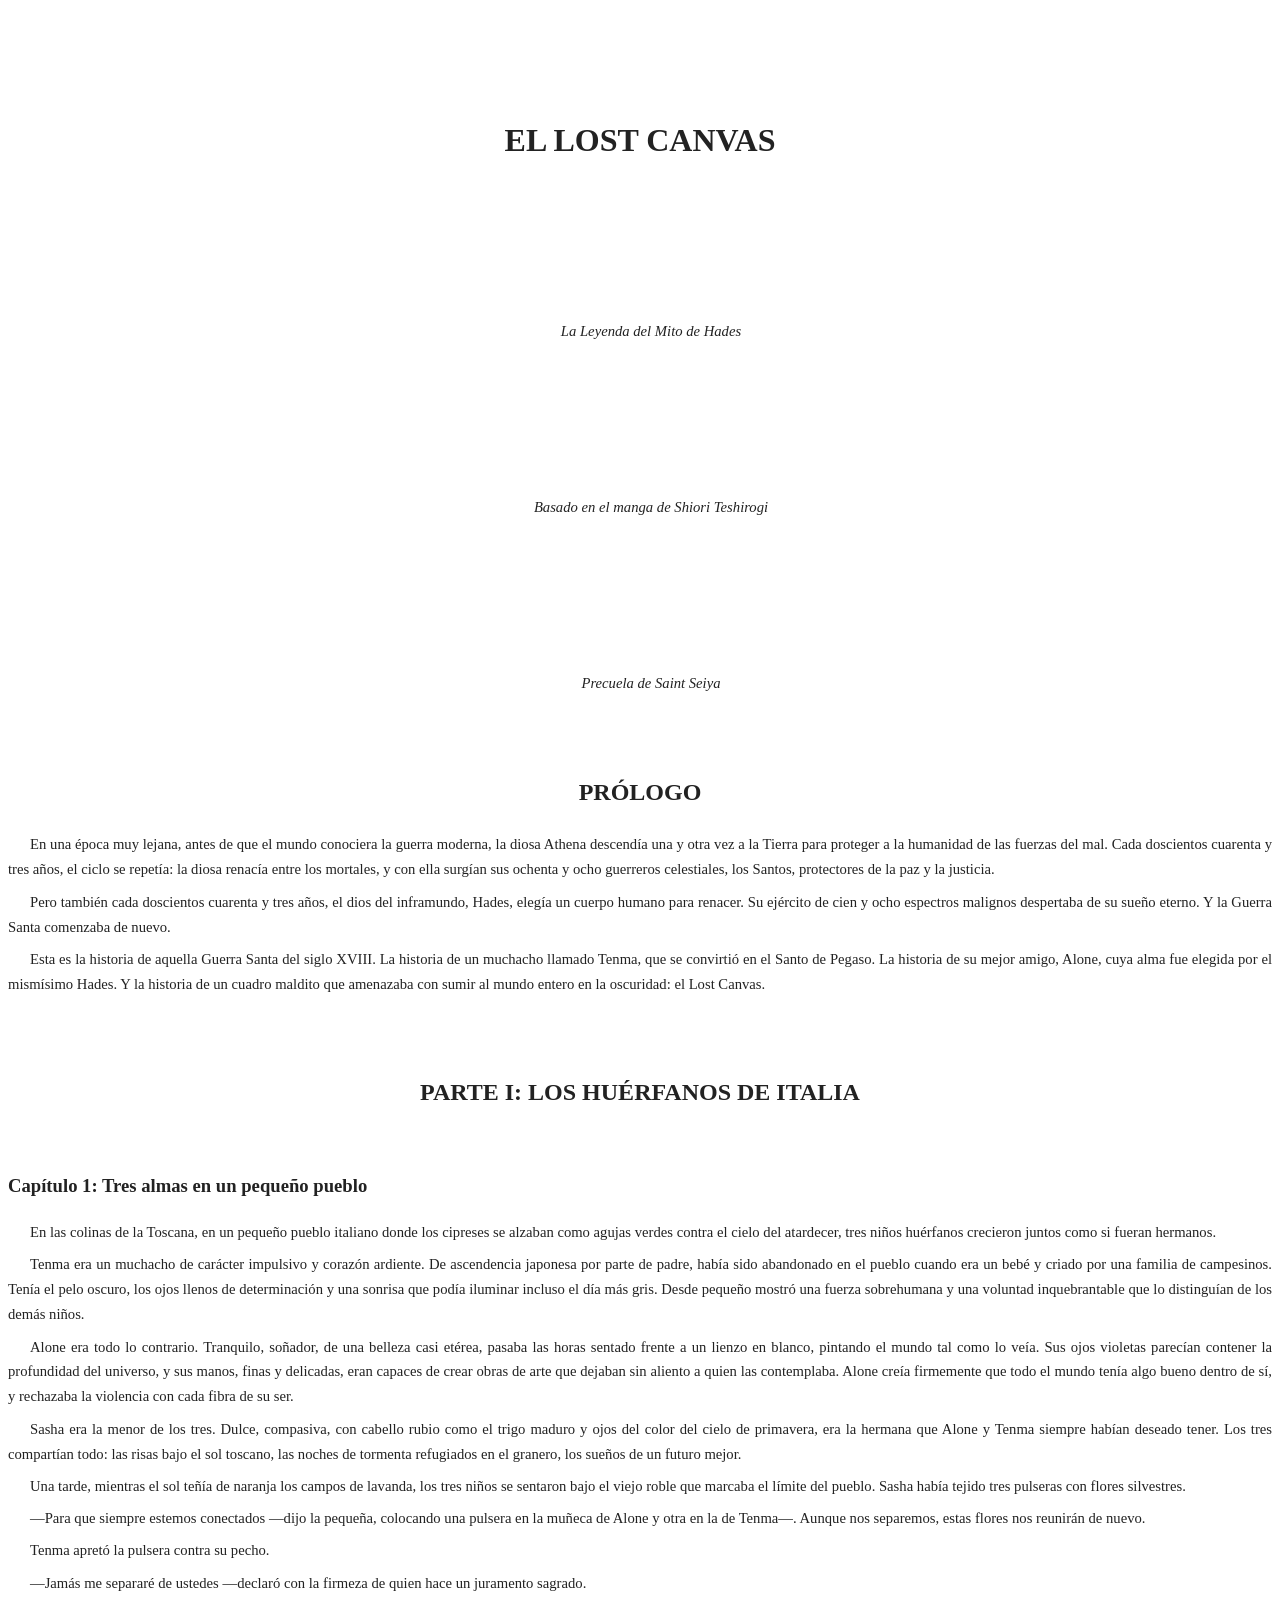
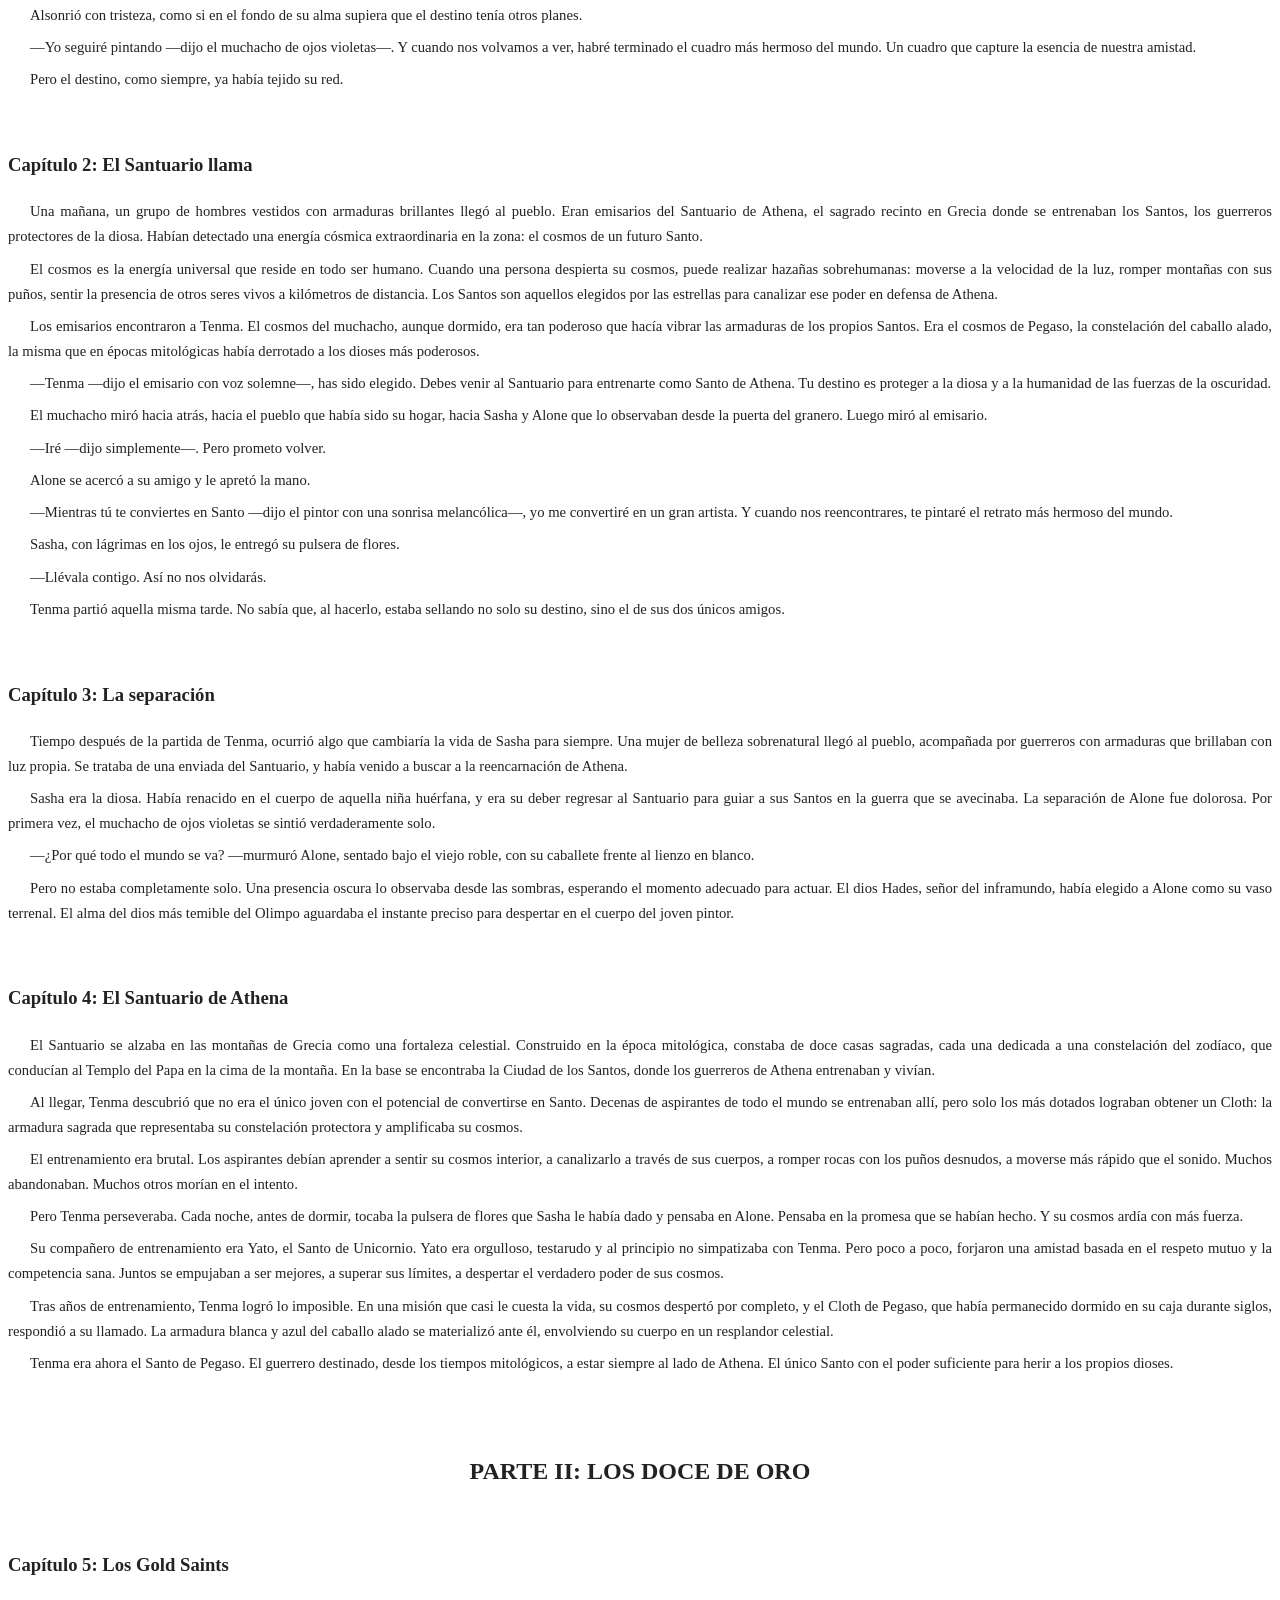
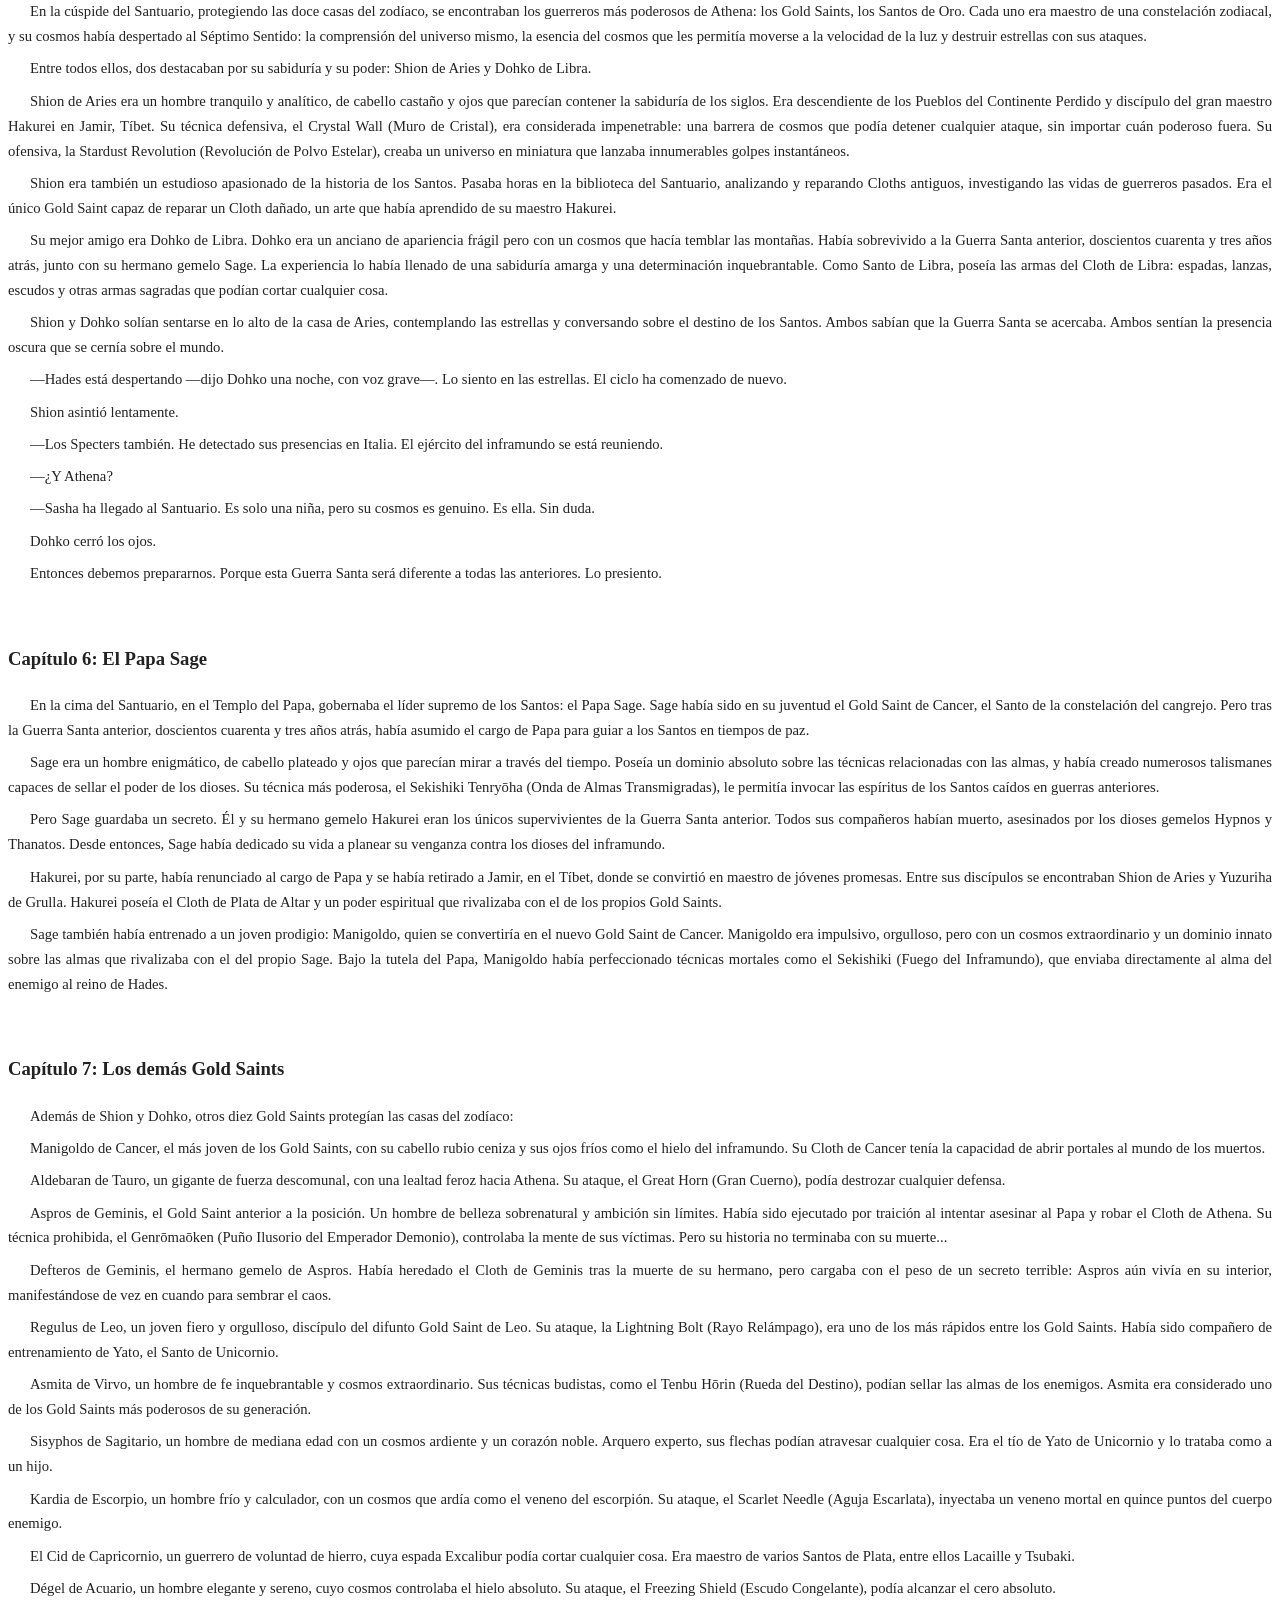
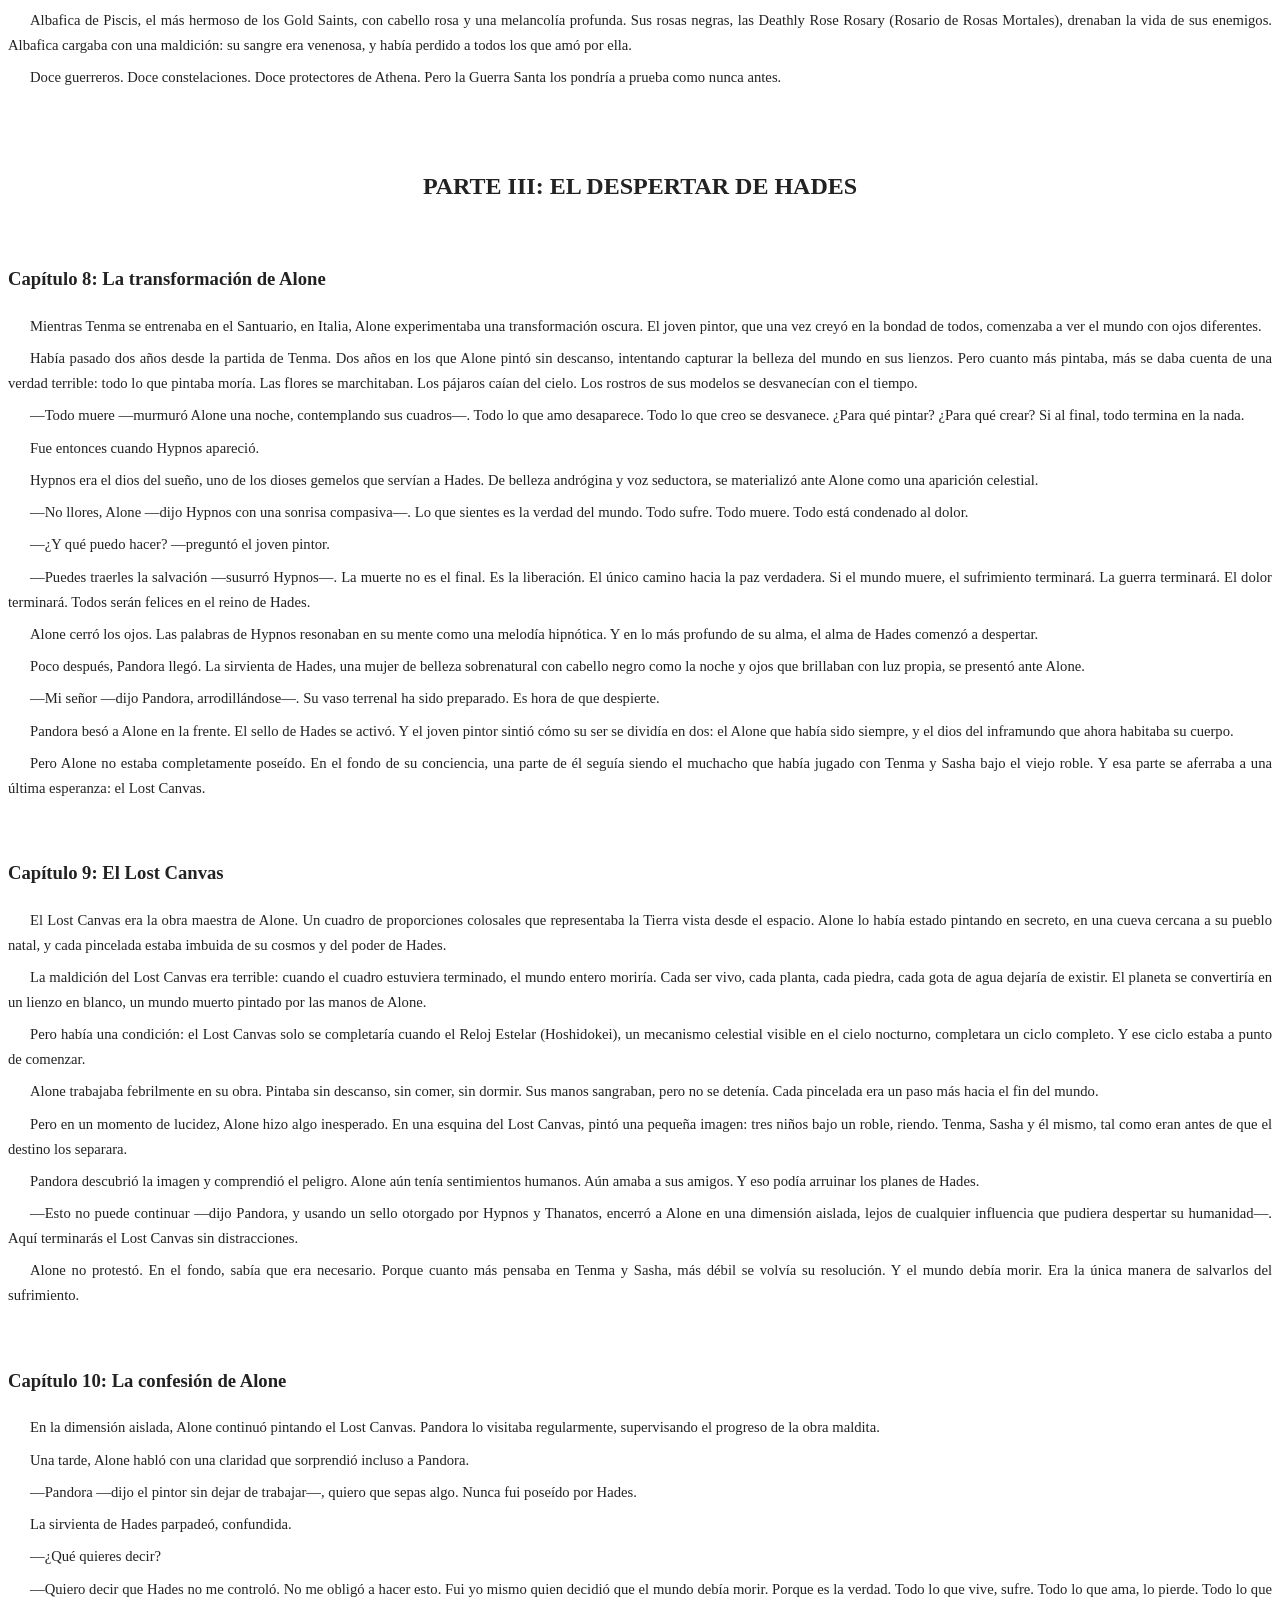
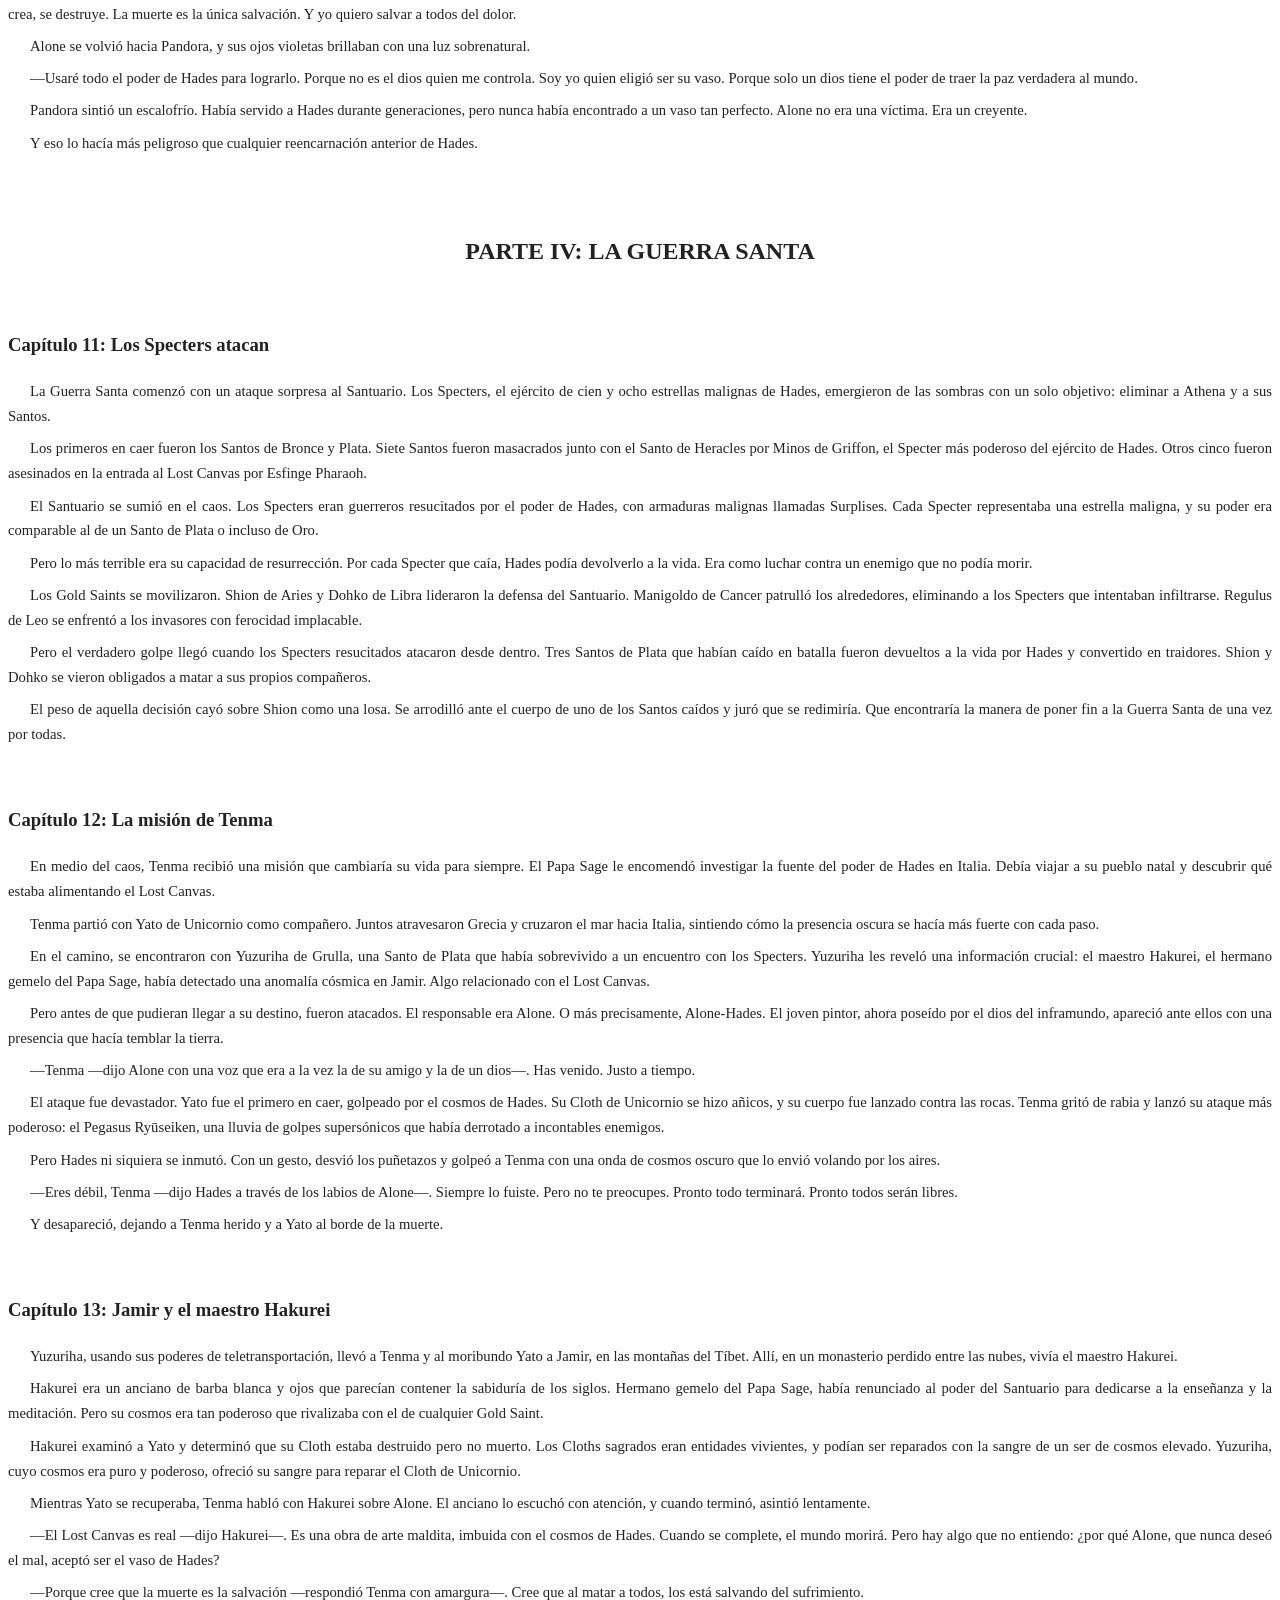
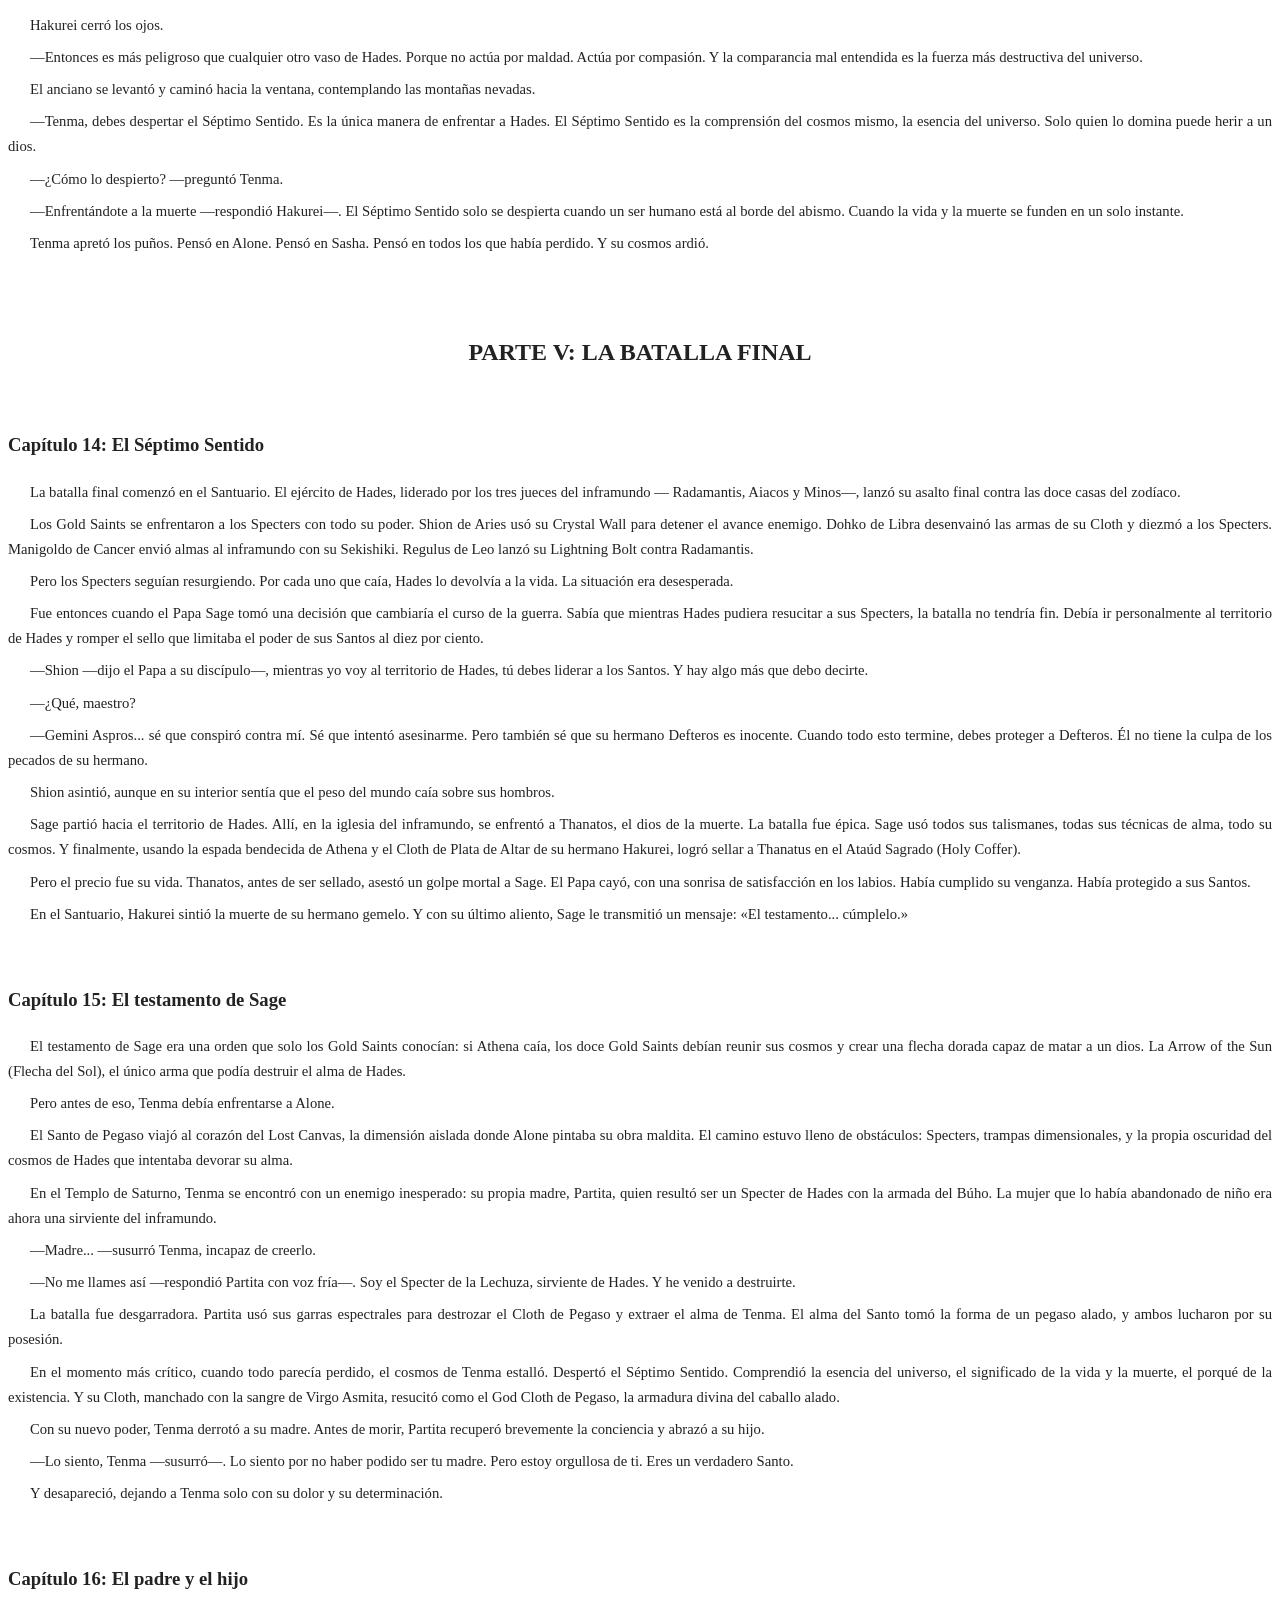
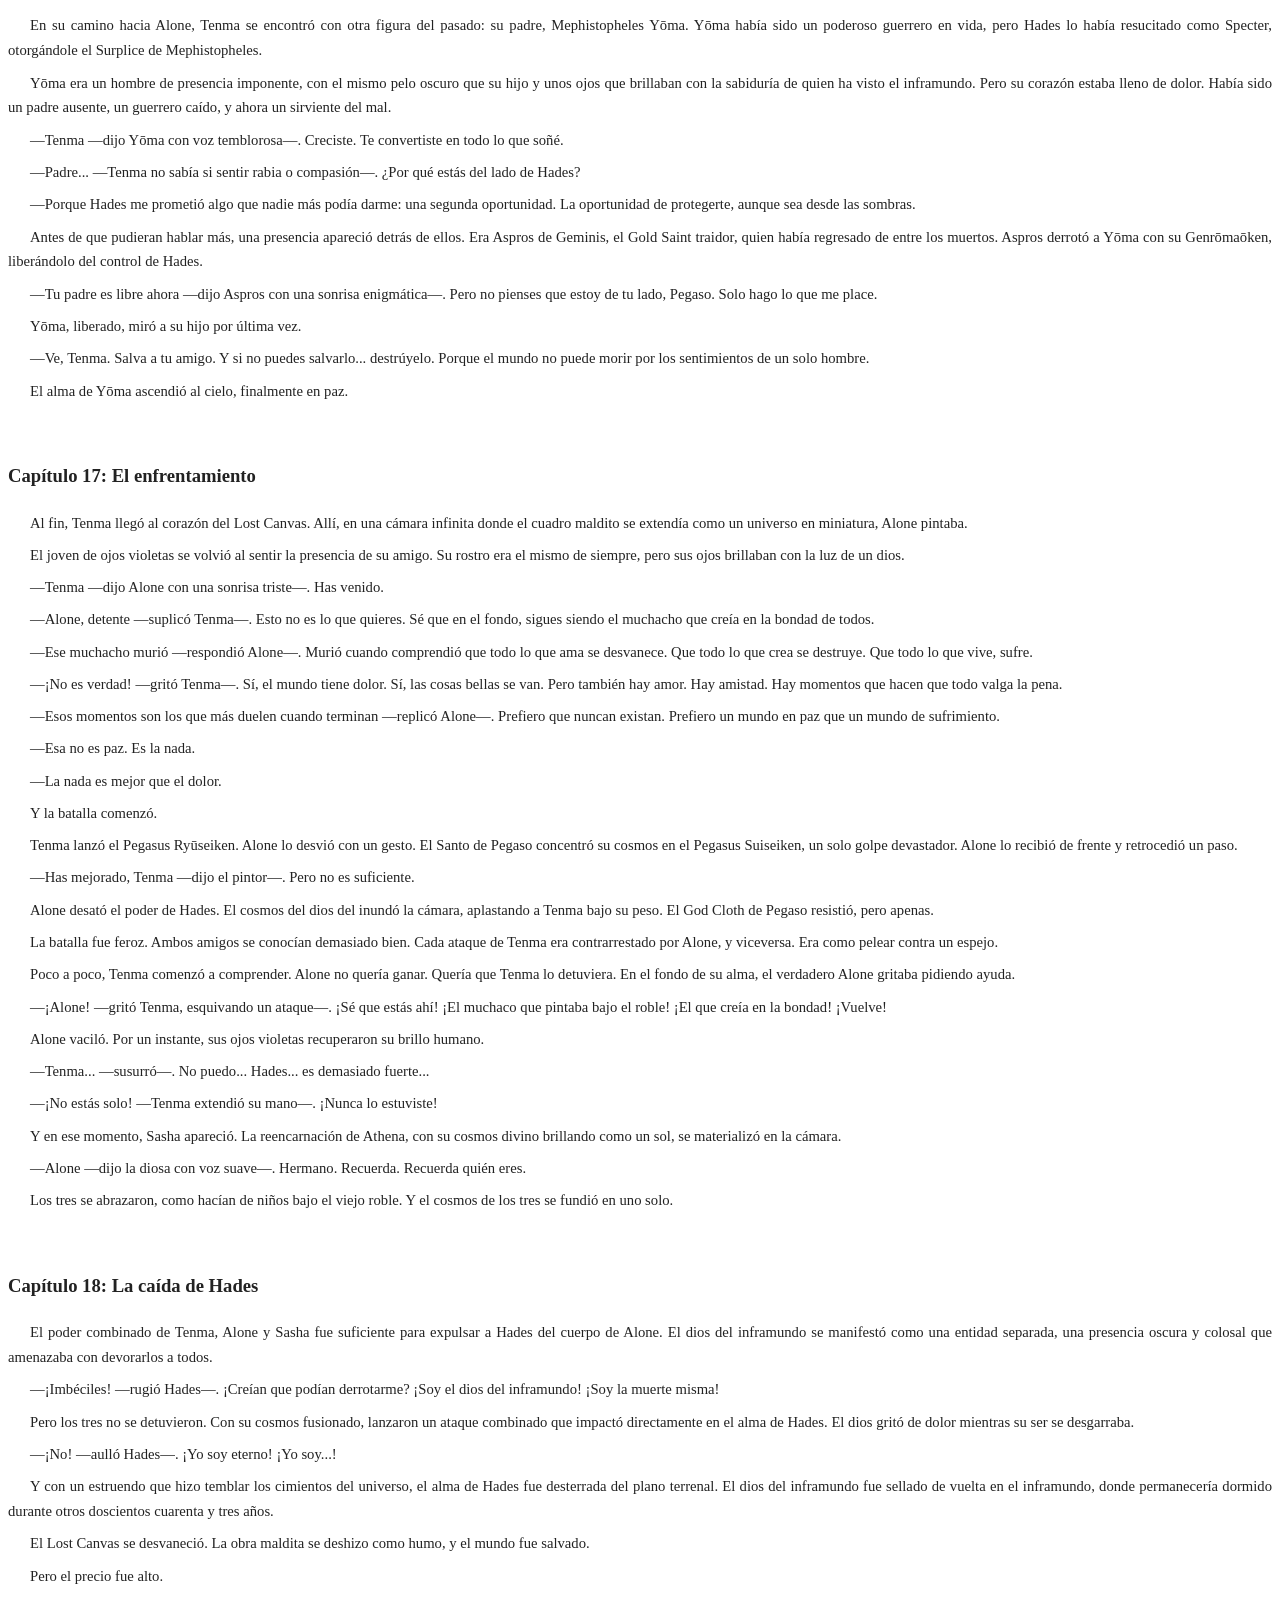
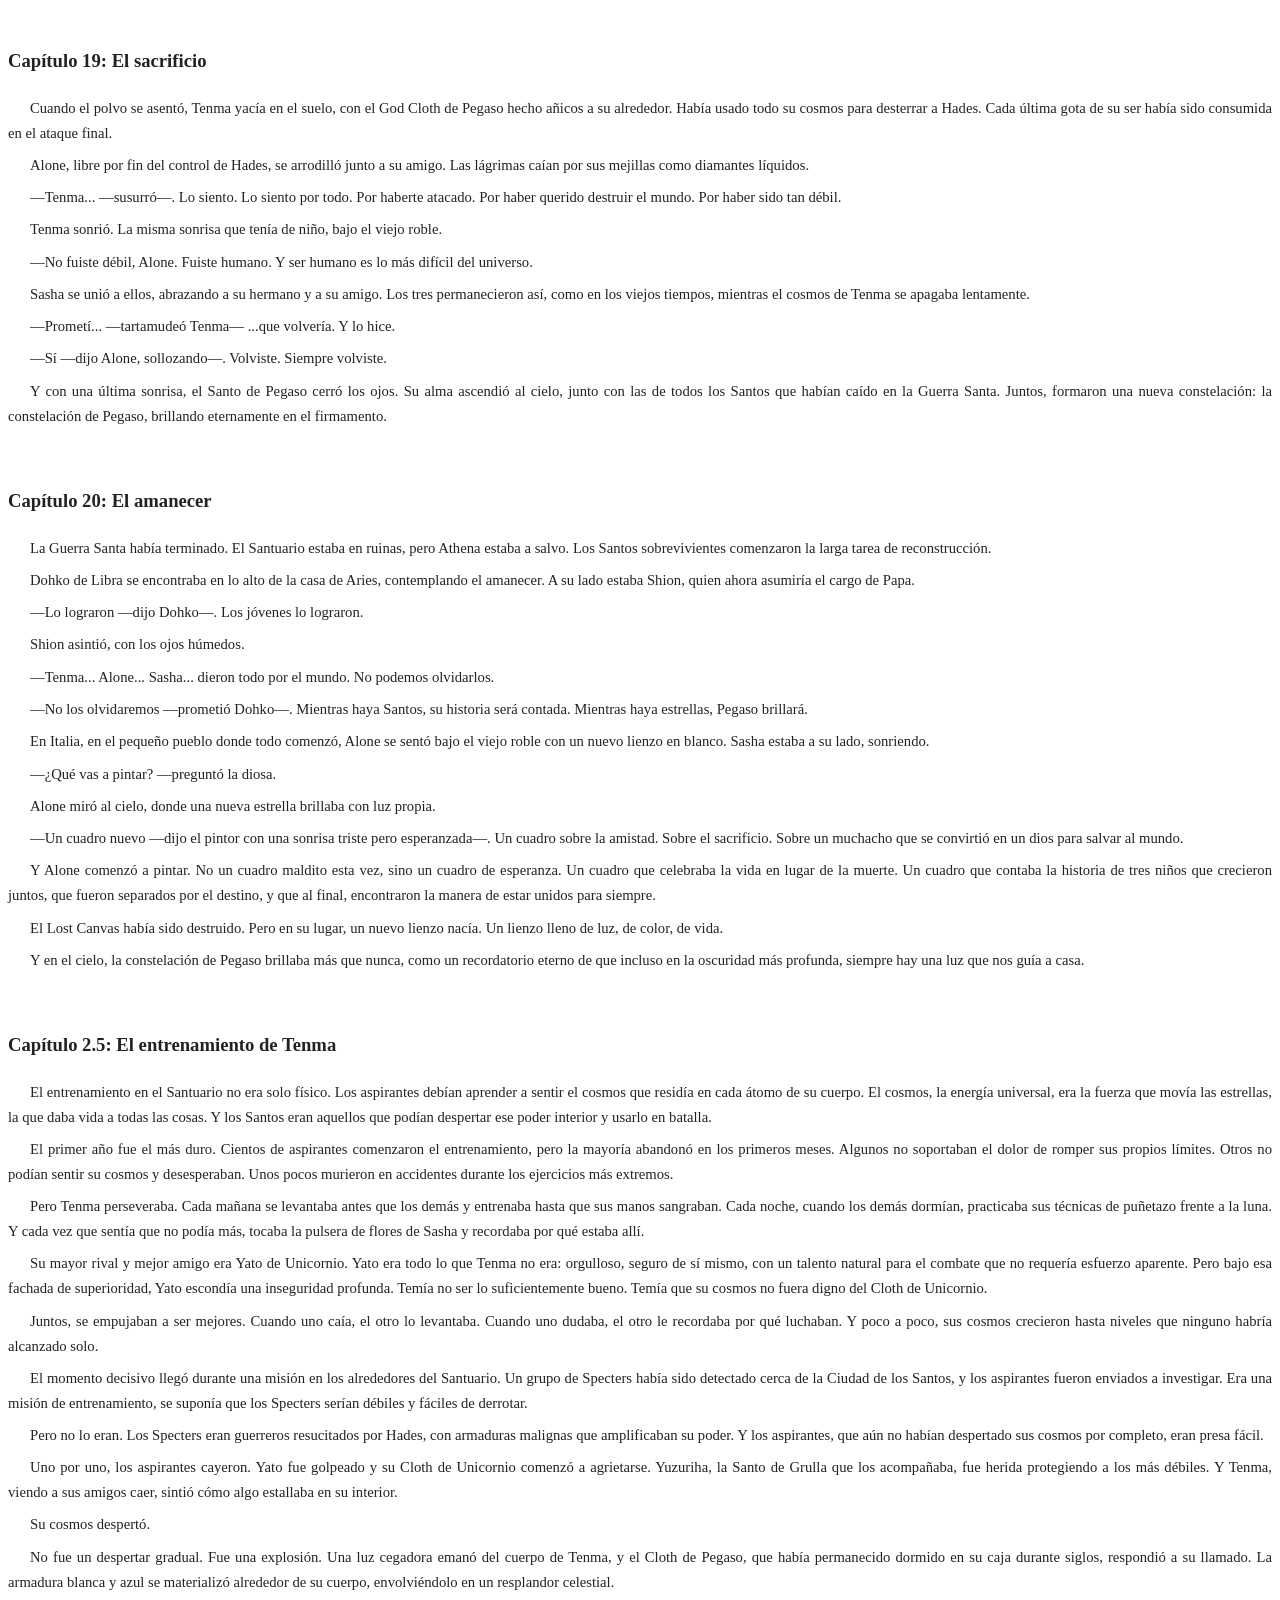
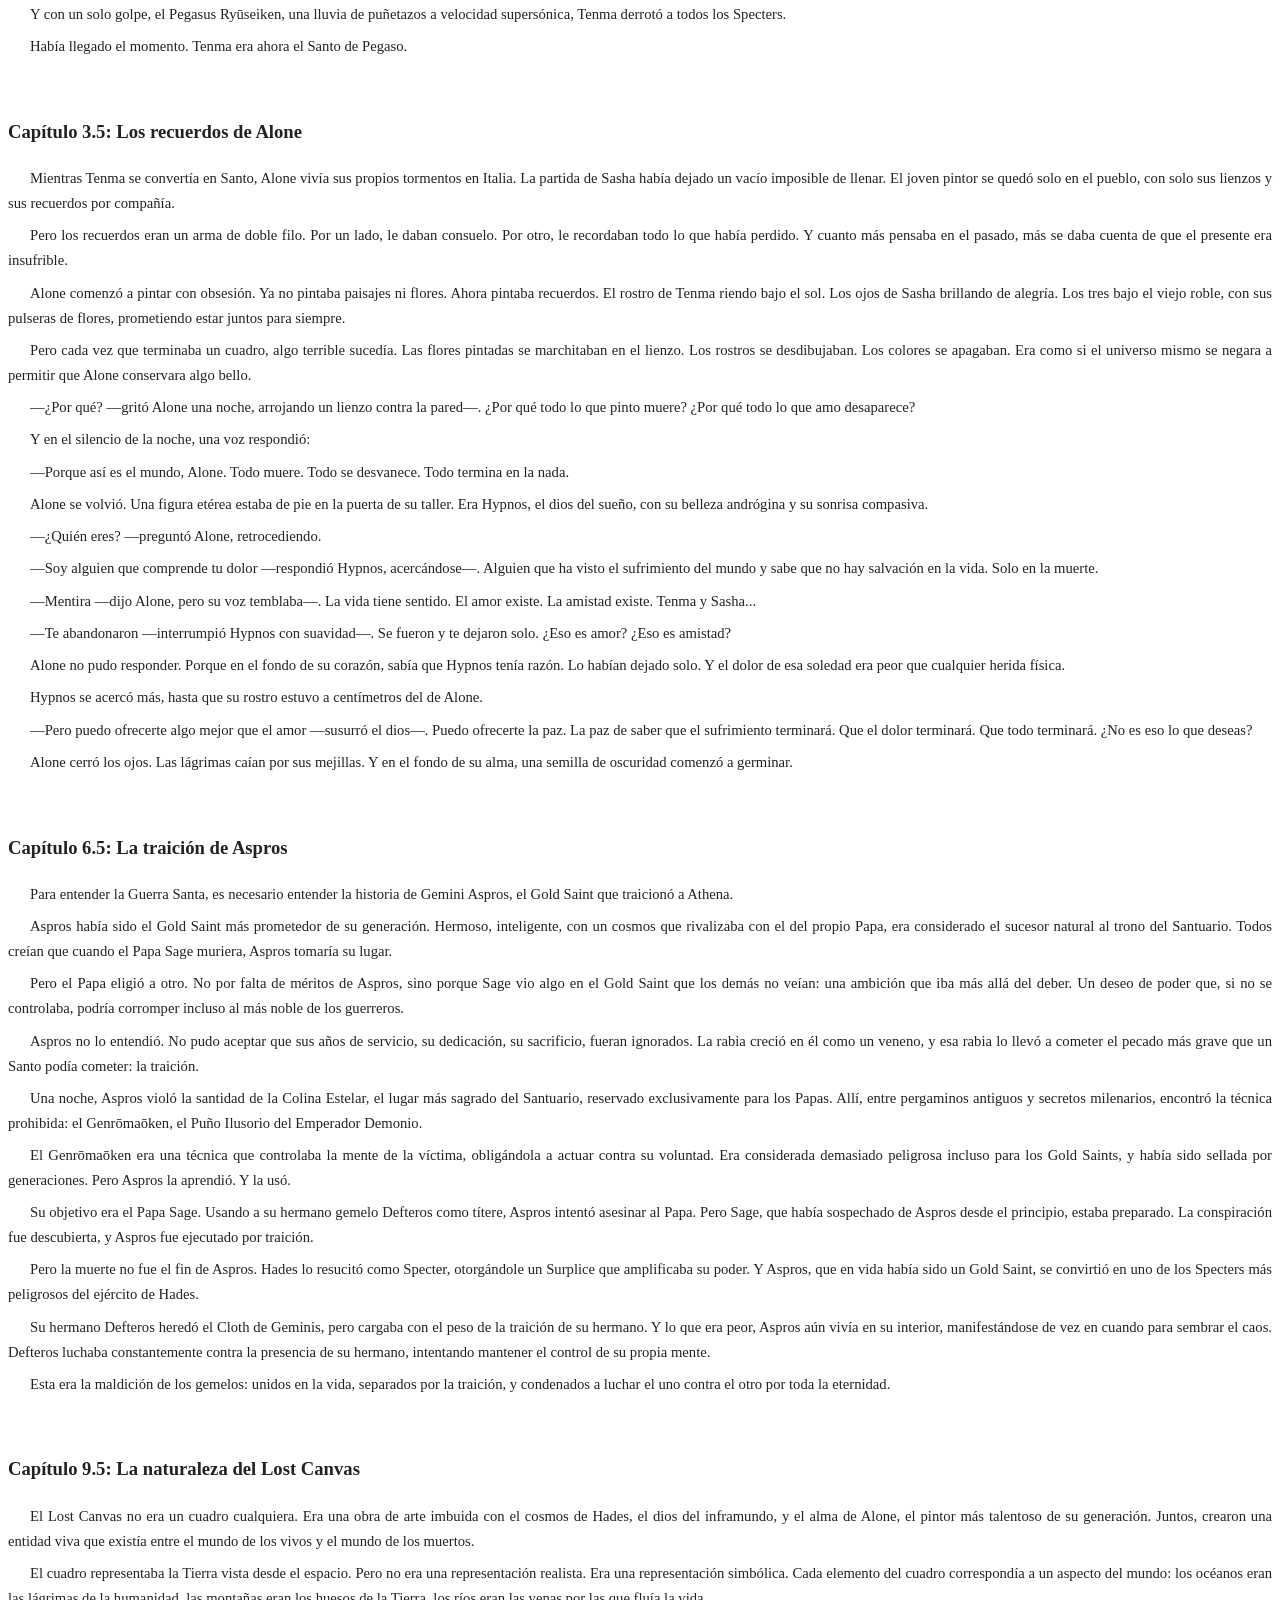
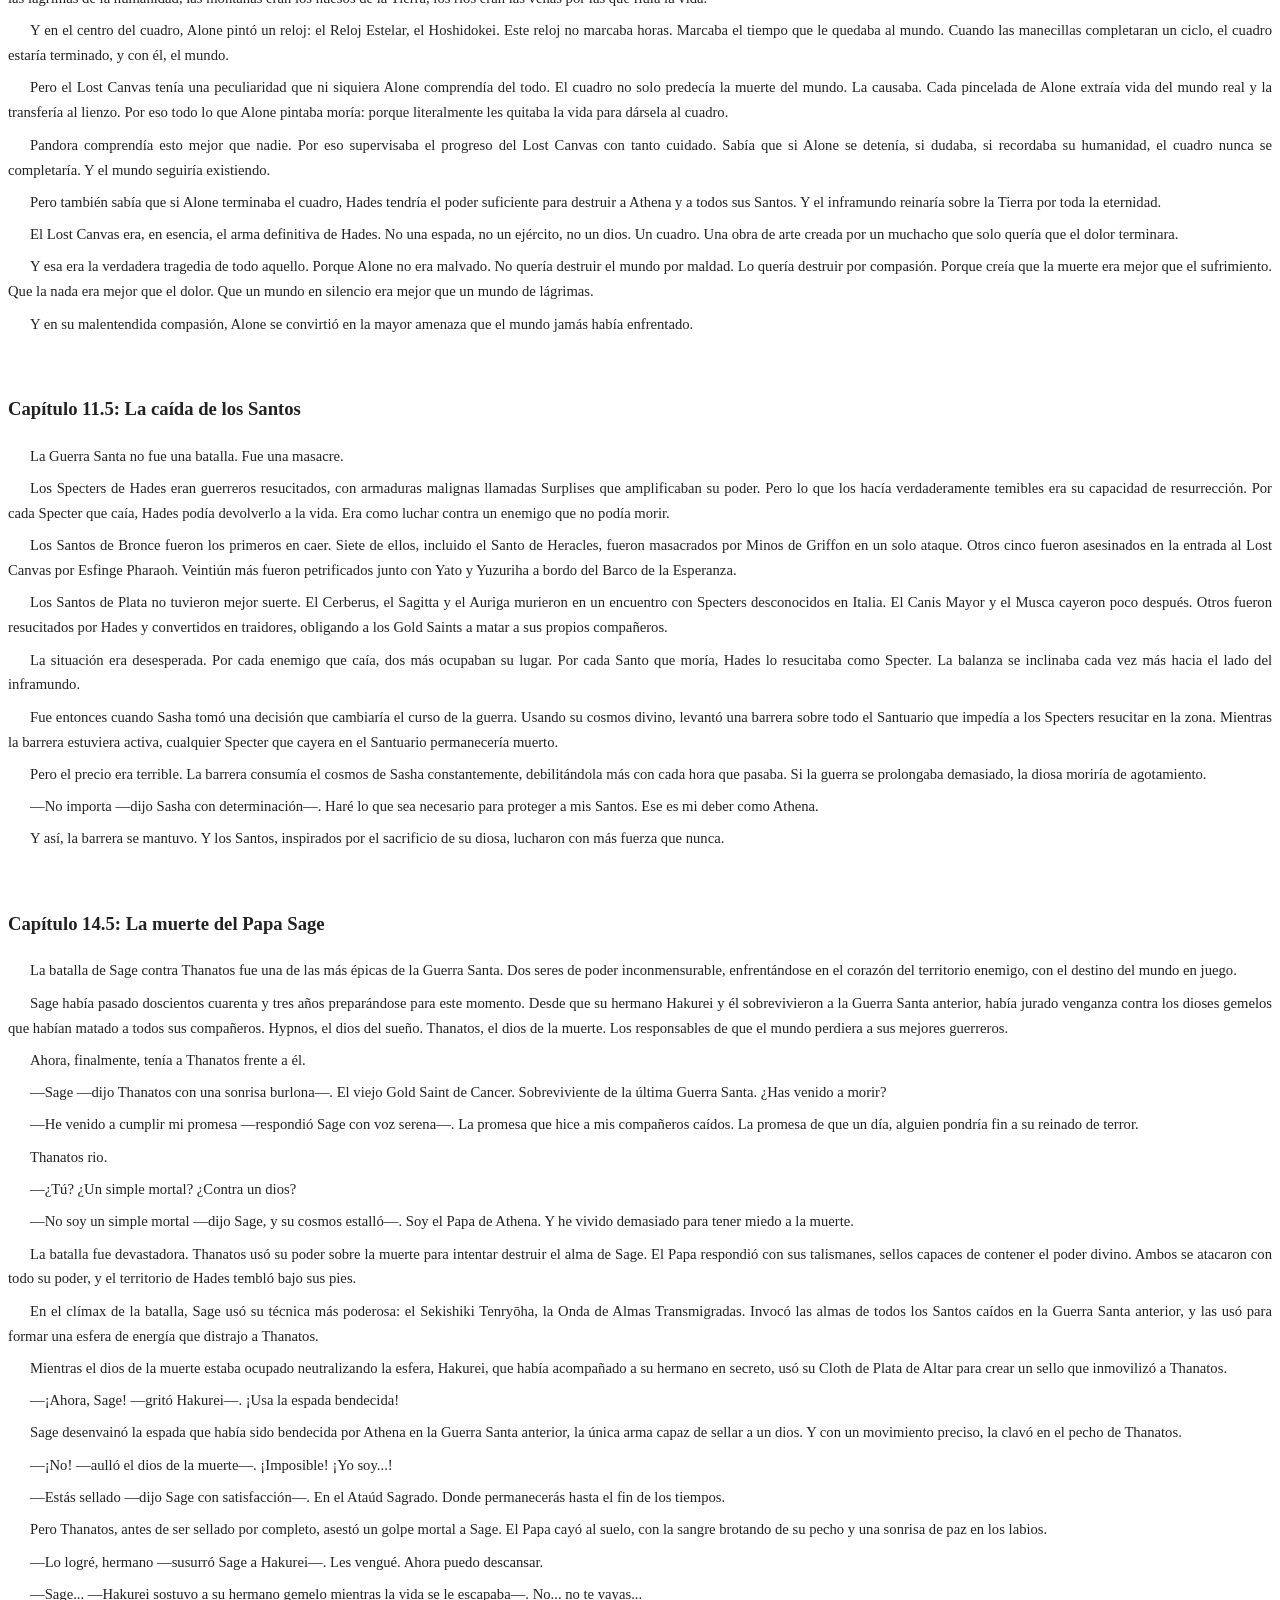
<file: fiel/El_Lost_Canvas_fiel.html>
<!DOCTYPE html>
<html lang="es">
<head>
<meta charset="UTF-8">
<title>El Lost Canvas - La Leyenda del Mito de Hades</title>
<style>
@page { size: A5; margin: 2cm; }
body { font-family: 'Georgia', serif; font-size: 11pt; line-height: 1.7; color: #222; text-align: justify; }
h1 { text-align: center; font-size: 24pt; margin-top: 3cm; page-break-before: always; }
h2 { text-align: center; font-size: 18pt; margin-top: 2cm; page-break-before: always; }
h3 { font-size: 14pt; margin-top: 1.5cm; page-break-before: always; }
p { text-indent: 1.5em; margin: 0; margin-bottom: 0.5em; }
.capitulo-num { text-align: center; font-size: 12pt; color: #666; margin-bottom: 0.5cm; }
.dedicatoria { text-align: center; font-style: italic; margin-top: 4cm; }
.salto-pagina { page-break-after: always; }
</style>
</head>
<body>

<h1>EL LOST CANVAS</h1>
<p class="dedicatoria">La Leyenda del Mito de Hades</p>
<p class="dedicatoria">Basado en el manga de Shiori Teshirogi</p>
<p class="dedicatoria">Precuela de Saint Seiya</p>

<div class="salto-pagina"></div>

<h2>PRÓLOGO</h2>

<p>En una época muy lejana, antes de que el mundo conociera la guerra moderna, la diosa Athena descendía una y otra vez a la Tierra para proteger a la humanidad de las fuerzas del mal. Cada doscientos cuarenta y tres años, el ciclo se repetía: la diosa renacía entre los mortales, y con ella surgían sus ochenta y ocho guerreros celestiales, los Santos, protectores de la paz y la justicia.</p>

<p>Pero también cada doscientos cuarenta y tres años, el dios del inframundo, Hades, elegía un cuerpo humano para renacer. Su ejército de cien y ocho espectros malignos despertaba de su sueño eterno. Y la Guerra Santa comenzaba de nuevo.</p>

<p>Esta es la historia de aquella Guerra Santa del siglo XVIII. La historia de un muchacho llamado Tenma, que se convirtió en el Santo de Pegaso. La historia de su mejor amigo, Alone, cuya alma fue elegida por el mismísimo Hades. Y la historia de un cuadro maldito que amenazaba con sumir al mundo entero en la oscuridad: el Lost Canvas.</p>

<div class="salto-pagina"></div>

<h2>PARTE I: LOS HUÉRFANOS DE ITALIA</h2>

<h3>Capítulo 1: Tres almas en un pequeño pueblo</h3>

<p>En las colinas de la Toscana, en un pequeño pueblo italiano donde los cipreses se alzaban como agujas verdes contra el cielo del atardecer, tres niños huérfanos crecieron juntos como si fueran hermanos.</p>

<p>Tenma era un muchacho de carácter impulsivo y corazón ardiente. De ascendencia japonesa por parte de padre, había sido abandonado en el pueblo cuando era un bebé y criado por una familia de campesinos. Tenía el pelo oscuro, los ojos llenos de determinación y una sonrisa que podía iluminar incluso el día más gris. Desde pequeño mostró una fuerza sobrehumana y una voluntad inquebrantable que lo distinguían de los demás niños.</p>

<p>Alone era todo lo contrario. Tranquilo, soñador, de una belleza casi etérea, pasaba las horas sentado frente a un lienzo en blanco, pintando el mundo tal como lo veía. Sus ojos violetas parecían contener la profundidad del universo, y sus manos, finas y delicadas, eran capaces de crear obras de arte que dejaban sin aliento a quien las contemplaba. Alone creía firmemente que todo el mundo tenía algo bueno dentro de sí, y rechazaba la violencia con cada fibra de su ser.</p>

<p>Sasha era la menor de los tres. Dulce, compasiva, con cabello rubio como el trigo maduro y ojos del color del cielo de primavera, era la hermana que Alone y Tenma siempre habían deseado tener. Los tres compartían todo: las risas bajo el sol toscano, las noches de tormenta refugiados en el granero, los sueños de un futuro mejor.</p>

<p>Una tarde, mientras el sol teñía de naranja los campos de lavanda, los tres niños se sentaron bajo el viejo roble que marcaba el límite del pueblo. Sasha había tejido tres pulseras con flores silvestres.</p>

<p>—Para que siempre estemos conectados —dijo la pequeña, colocando una pulsera en la muñeca de Alone y otra en la de Tenma—. Aunque nos separemos, estas flores nos reunirán de nuevo.</p>

<p>Tenma apretó la pulsera contra su pecho.</p>

<p>—Jamás me separaré de ustedes —declaró con la firmeza de quien hace un juramento sagrado.</p>

<p>Alsonrió con tristeza, como si en el fondo de su alma supiera que el destino tenía otros planes.</p>

<p>—Yo seguiré pintando —dijo el muchacho de ojos violetas—. Y cuando nos volvamos a ver, habré terminado el cuadro más hermoso del mundo. Un cuadro que capture la esencia de nuestra amistad.</p>

<p>Pero el destino, como siempre, ya había tejido su red.</p>

<div class="salto-pagina"></div>

<h3>Capítulo 2: El Santuario llama</h3>

<p>Una mañana, un grupo de hombres vestidos con armaduras brillantes llegó al pueblo. Eran emisarios del Santuario de Athena, el sagrado recinto en Grecia donde se entrenaban los Santos, los guerreros protectores de la diosa. Habían detectado una energía cósmica extraordinaria en la zona: el cosmos de un futuro Santo.</p>

<p>El cosmos es la energía universal que reside en todo ser humano. Cuando una persona despierta su cosmos, puede realizar hazañas sobrehumanas: moverse a la velocidad de la luz, romper montañas con sus puños, sentir la presencia de otros seres vivos a kilómetros de distancia. Los Santos son aquellos elegidos por las estrellas para canalizar ese poder en defensa de Athena.</p>

<p>Los emisarios encontraron a Tenma. El cosmos del muchacho, aunque dormido, era tan poderoso que hacía vibrar las armaduras de los propios Santos. Era el cosmos de Pegaso, la constelación del caballo alado, la misma que en épocas mitológicas había derrotado a los dioses más poderosos.</p>

<p>—Tenma —dijo el emisario con voz solemne—, has sido elegido. Debes venir al Santuario para entrenarte como Santo de Athena. Tu destino es proteger a la diosa y a la humanidad de las fuerzas de la oscuridad.</p>

<p>El muchacho miró hacia atrás, hacia el pueblo que había sido su hogar, hacia Sasha y Alone que lo observaban desde la puerta del granero. Luego miró al emisario.</p>

<p>—Iré —dijo simplemente—. Pero prometo volver.</p>

<p>Alone se acercó a su amigo y le apretó la mano.</p>

<p>—Mientras tú te conviertes en Santo —dijo el pintor con una sonrisa melancólica—, yo me convertiré en un gran artista. Y cuando nos reencontrares, te pintaré el retrato más hermoso del mundo.</p>

<p>Sasha, con lágrimas en los ojos, le entregó su pulsera de flores.</p>

<p>—Llévala contigo. Así no nos olvidarás.</p>

<p>Tenma partió aquella misma tarde. No sabía que, al hacerlo, estaba sellando no solo su destino, sino el de sus dos únicos amigos.</p>

<div class="salto-pagina"></div>

<h3>Capítulo 3: La separación</h3>

<p>Tiempo después de la partida de Tenma, ocurrió algo que cambiaría la vida de Sasha para siempre. Una mujer de belleza sobrenatural llegó al pueblo, acompañada por guerreros con armaduras que brillaban con luz propia. Se trataba de una enviada del Santuario, y había venido a buscar a la reencarnación de Athena.</p>

<p>Sasha era la diosa. Había renacido en el cuerpo de aquella niña huérfana, y era su deber regresar al Santuario para guiar a sus Santos en la guerra que se avecinaba. La separación de Alone fue dolorosa. Por primera vez, el muchacho de ojos violetas se sintió verdaderamente solo.</p>

<p>—¿Por qué todo el mundo se va? —murmuró Alone, sentado bajo el viejo roble, con su caballete frente al lienzo en blanco.</p>

<p>Pero no estaba completamente solo. Una presencia oscura lo observaba desde las sombras, esperando el momento adecuado para actuar. El dios Hades, señor del inframundo, había elegido a Alone como su vaso terrenal. El alma del dios más temible del Olimpo aguardaba el instante preciso para despertar en el cuerpo del joven pintor.</p>

<div class="salto-pagina"></div>

<h3>Capítulo 4: El Santuario de Athena</h3>

<p>El Santuario se alzaba en las montañas de Grecia como una fortaleza celestial. Construido en la época mitológica, constaba de doce casas sagradas, cada una dedicada a una constelación del zodíaco, que conducían al Templo del Papa en la cima de la montaña. En la base se encontraba la Ciudad de los Santos, donde los guerreros de Athena entrenaban y vivían.</p>

<p>Al llegar, Tenma descubrió que no era el único joven con el potencial de convertirse en Santo. Decenas de aspirantes de todo el mundo se entrenaban allí, pero solo los más dotados lograban obtener un Cloth: la armadura sagrada que representaba su constelación protectora y amplificaba su cosmos.</p>

<p>El entrenamiento era brutal. Los aspirantes debían aprender a sentir su cosmos interior, a canalizarlo a través de sus cuerpos, a romper rocas con los puños desnudos, a moverse más rápido que el sonido. Muchos abandonaban. Muchos otros morían en el intento.</p>

<p>Pero Tenma perseveraba. Cada noche, antes de dormir, tocaba la pulsera de flores que Sasha le había dado y pensaba en Alone. Pensaba en la promesa que se habían hecho. Y su cosmos ardía con más fuerza.</p>

<p>Su compañero de entrenamiento era Yato, el Santo de Unicornio. Yato era orgulloso, testarudo y al principio no simpatizaba con Tenma. Pero poco a poco, forjaron una amistad basada en el respeto mutuo y la competencia sana. Juntos se empujaban a ser mejores, a superar sus límites, a despertar el verdadero poder de sus cosmos.</p>

<p>Tras años de entrenamiento, Tenma logró lo imposible. En una misión que casi le cuesta la vida, su cosmos despertó por completo, y el Cloth de Pegaso, que había permanecido dormido en su caja durante siglos, respondió a su llamado. La armadura blanca y azul del caballo alado se materializó ante él, envolviendo su cuerpo en un resplandor celestial.</p>

<p>Tenma era ahora el Santo de Pegaso. El guerrero destinado, desde los tiempos mitológicos, a estar siempre al lado de Athena. El único Santo con el poder suficiente para herir a los propios dioses.</p>

<div class="salto-pagina"></div>

<h2>PARTE II: LOS DOCE DE ORO</h2>

<h3>Capítulo 5: Los Gold Saints</h3>

<p>En la cúspide del Santuario, protegiendo las doce casas del zodíaco, se encontraban los guerreros más poderosos de Athena: los Gold Saints, los Santos de Oro. Cada uno era maestro de una constelación zodiacal, y su cosmos había despertado al Séptimo Sentido: la comprensión del universo mismo, la esencia del cosmos que les permitía moverse a la velocidad de la luz y destruir estrellas con sus ataques.</p>

<p>Entre todos ellos, dos destacaban por su sabiduría y su poder: Shion de Aries y Dohko de Libra.</p>

<p>Shion de Aries era un hombre tranquilo y analítico, de cabello castaño y ojos que parecían contener la sabiduría de los siglos. Era descendiente de los Pueblos del Continente Perdido y discípulo del gran maestro Hakurei en Jamir, Tíbet. Su técnica defensiva, el Crystal Wall (Muro de Cristal), era considerada impenetrable: una barrera de cosmos que podía detener cualquier ataque, sin importar cuán poderoso fuera. Su ofensiva, la Stardust Revolution (Revolución de Polvo Estelar), creaba un universo en miniatura que lanzaba innumerables golpes instantáneos.</p>

<p>Shion era también un estudioso apasionado de la historia de los Santos. Pasaba horas en la biblioteca del Santuario, analizando y reparando Cloths antiguos, investigando las vidas de guerreros pasados. Era el único Gold Saint capaz de reparar un Cloth dañado, un arte que había aprendido de su maestro Hakurei.</p>

<p>Su mejor amigo era Dohko de Libra. Dohko era un anciano de apariencia frágil pero con un cosmos que hacía temblar las montañas. Había sobrevivido a la Guerra Santa anterior, doscientos cuarenta y tres años atrás, junto con su hermano gemelo Sage. La experiencia lo había llenado de una sabiduría amarga y una determinación inquebrantable. Como Santo de Libra, poseía las armas del Cloth de Libra: espadas, lanzas, escudos y otras armas sagradas que podían cortar cualquier cosa.</p>

<p>Shion y Dohko solían sentarse en lo alto de la casa de Aries, contemplando las estrellas y conversando sobre el destino de los Santos. Ambos sabían que la Guerra Santa se acercaba. Ambos sentían la presencia oscura que se cernía sobre el mundo.</p>

<p>—Hades está despertando —dijo Dohko una noche, con voz grave—. Lo siento en las estrellas. El ciclo ha comenzado de nuevo.</p>

<p>Shion asintió lentamente.</p>

<p>—Los Specters también. He detectado sus presencias en Italia. El ejército del inframundo se está reuniendo.</p>

<p>—¿Y Athena?</p>

<p>—Sasha ha llegado al Santuario. Es solo una niña, pero su cosmos es genuino. Es ella. Sin duda.</p>

<p>Dohko cerró los ojos.</p>

<p>Entonces debemos prepararnos. Porque esta Guerra Santa será diferente a todas las anteriores. Lo presiento.</p>

<div class="salto-pagina"></div>

<h3>Capítulo 6: El Papa Sage</h3>

<p>En la cima del Santuario, en el Templo del Papa, gobernaba el líder supremo de los Santos: el Papa Sage. Sage había sido en su juventud el Gold Saint de Cancer, el Santo de la constelación del cangrejo. Pero tras la Guerra Santa anterior, doscientos cuarenta y tres años atrás, había asumido el cargo de Papa para guiar a los Santos en tiempos de paz.</p>

<p>Sage era un hombre enigmático, de cabello plateado y ojos que parecían mirar a través del tiempo. Poseía un dominio absoluto sobre las técnicas relacionadas con las almas, y había creado numerosos talismanes capaces de sellar el poder de los dioses. Su técnica más poderosa, el Sekishiki Tenryōha (Onda de Almas Transmigradas), le permitía invocar las espíritus de los Santos caídos en guerras anteriores.</p>

<p>Pero Sage guardaba un secreto. Él y su hermano gemelo Hakurei eran los únicos supervivientes de la Guerra Santa anterior. Todos sus compañeros habían muerto, asesinados por los dioses gemelos Hypnos y Thanatos. Desde entonces, Sage había dedicado su vida a planear su venganza contra los dioses del inframundo.</p>

<p>Hakurei, por su parte, había renunciado al cargo de Papa y se había retirado a Jamir, en el Tíbet, donde se convirtió en maestro de jóvenes promesas. Entre sus discípulos se encontraban Shion de Aries y Yuzuriha de Grulla. Hakurei poseía el Cloth de Plata de Altar y un poder espiritual que rivalizaba con el de los propios Gold Saints.</p>

<p>Sage también había entrenado a un joven prodigio: Manigoldo, quien se convertiría en el nuevo Gold Saint de Cancer. Manigoldo era impulsivo, orgulloso, pero con un cosmos extraordinario y un dominio innato sobre las almas que rivalizaba con el del propio Sage. Bajo la tutela del Papa, Manigoldo había perfeccionado técnicas mortales como el Sekishiki (Fuego del Inframundo), que enviaba directamente al alma del enemigo al reino de Hades.</p>

<div class="salto-pagina"></div>

<h3>Capítulo 7: Los demás Gold Saints</h3>

<p>Además de Shion y Dohko, otros diez Gold Saints protegían las casas del zodíaco:</p>

<p>Manigoldo de Cancer, el más joven de los Gold Saints, con su cabello rubio ceniza y sus ojos fríos como el hielo del inframundo. Su Cloth de Cancer tenía la capacidad de abrir portales al mundo de los muertos.</p>

<p>Aldebaran de Tauro, un gigante de fuerza descomunal, con una lealtad feroz hacia Athena. Su ataque, el Great Horn (Gran Cuerno), podía destrozar cualquier defensa.</p>

<p>Aspros de Geminis, el Gold Saint anterior a la posición. Un hombre de belleza sobrenatural y ambición sin límites. Había sido ejecutado por traición al intentar asesinar al Papa y robar el Cloth de Athena. Su técnica prohibida, el Genrōmaōken (Puño Ilusorio del Emperador Demonio), controlaba la mente de sus víctimas. Pero su historia no terminaba con su muerte...</p>

<p>Defteros de Geminis, el hermano gemelo de Aspros. Había heredado el Cloth de Geminis tras la muerte de su hermano, pero cargaba con el peso de un secreto terrible: Aspros aún vivía en su interior, manifestándose de vez en cuando para sembrar el caos.</p>

<p>Regulus de Leo, un joven fiero y orgulloso, discípulo del difunto Gold Saint de Leo. Su ataque, la Lightning Bolt (Rayo Relámpago), era uno de los más rápidos entre los Gold Saints. Había sido compañero de entrenamiento de Yato, el Santo de Unicornio.</p>

<p>Asmita de Virvo, un hombre de fe inquebrantable y cosmos extraordinario. Sus técnicas budistas, como el Tenbu Hōrin (Rueda del Destino), podían sellar las almas de los enemigos. Asmita era considerado uno de los Gold Saints más poderosos de su generación.</p>

<p>Sisyphos de Sagitario, un hombre de mediana edad con un cosmos ardiente y un corazón noble. Arquero experto, sus flechas podían atravesar cualquier cosa. Era el tío de Yato de Unicornio y lo trataba como a un hijo.</p>

<p>Kardia de Escorpio, un hombre frío y calculador, con un cosmos que ardía como el veneno del escorpión. Su ataque, el Scarlet Needle (Aguja Escarlata), inyectaba un veneno mortal en quince puntos del cuerpo enemigo.</p>

<p>El Cid de Capricornio, un guerrero de voluntad de hierro, cuya espada Excalibur podía cortar cualquier cosa. Era maestro de varios Santos de Plata, entre ellos Lacaille y Tsubaki.</p>

<p>Dégel de Acuario, un hombre elegante y sereno, cuyo cosmos controlaba el hielo absoluto. Su ataque, el Freezing Shield (Escudo Congelante), podía alcanzar el cero absoluto.</p>

<p>Albafica de Piscis, el más hermoso de los Gold Saints, con cabello rosa y una melancolía profunda. Sus rosas negras, las Deathly Rose Rosary (Rosario de Rosas Mortales), drenaban la vida de sus enemigos. Albafica cargaba con una maldición: su sangre era venenosa, y había perdido a todos los que amó por ella.</p>

<p>Doce guerreros. Doce constelaciones. Doce protectores de Athena. Pero la Guerra Santa los pondría a prueba como nunca antes.</p>

<div class="salto-pagina"></div>

<h2>PARTE III: EL DESPERTAR DE HADES</h2>

<h3>Capítulo 8: La transformación de Alone</h3>

<p>Mientras Tenma se entrenaba en el Santuario, en Italia, Alone experimentaba una transformación oscura. El joven pintor, que una vez creyó en la bondad de todos, comenzaba a ver el mundo con ojos diferentes.</p>

<p>Había pasado dos años desde la partida de Tenma. Dos años en los que Alone pintó sin descanso, intentando capturar la belleza del mundo en sus lienzos. Pero cuanto más pintaba, más se daba cuenta de una verdad terrible: todo lo que pintaba moría. Las flores se marchitaban. Los pájaros caían del cielo. Los rostros de sus modelos se desvanecían con el tiempo.</p>

<p>—Todo muere —murmuró Alone una noche, contemplando sus cuadros—. Todo lo que amo desaparece. Todo lo que creo se desvanece. ¿Para qué pintar? ¿Para qué crear? Si al final, todo termina en la nada.</p>

<p>Fue entonces cuando Hypnos apareció.</p>

<p>Hypnos era el dios del sueño, uno de los dioses gemelos que servían a Hades. De belleza andrógina y voz seductora, se materializó ante Alone como una aparición celestial.</p>

<p>—No llores, Alone —dijo Hypnos con una sonrisa compasiva—. Lo que sientes es la verdad del mundo. Todo sufre. Todo muere. Todo está condenado al dolor.</p>

<p>—¿Y qué puedo hacer? —preguntó el joven pintor.</p>

<p>—Puedes traerles la salvación —susurró Hypnos—. La muerte no es el final. Es la liberación. El único camino hacia la paz verdadera. Si el mundo muere, el sufrimiento terminará. La guerra terminará. El dolor terminará. Todos serán felices en el reino de Hades.</p>

<p>Alone cerró los ojos. Las palabras de Hypnos resonaban en su mente como una melodía hipnótica. Y en lo más profundo de su alma, el alma de Hades comenzó a despertar.</p>

<p>Poco después, Pandora llegó. La sirvienta de Hades, una mujer de belleza sobrenatural con cabello negro como la noche y ojos que brillaban con luz propia, se presentó ante Alone.</p>

<p>—Mi señor —dijo Pandora, arrodillándose—. Su vaso terrenal ha sido preparado. Es hora de que despierte.</p>

<p>Pandora besó a Alone en la frente. El sello de Hades se activó. Y el joven pintor sintió cómo su ser se dividía en dos: el Alone que había sido siempre, y el dios del inframundo que ahora habitaba su cuerpo.</p>

<p>Pero Alone no estaba completamente poseído. En el fondo de su conciencia, una parte de él seguía siendo el muchacho que había jugado con Tenma y Sasha bajo el viejo roble. Y esa parte se aferraba a una última esperanza: el Lost Canvas.</p>

<div class="salto-pagina"></div>

<h3>Capítulo 9: El Lost Canvas</h3>

<p>El Lost Canvas era la obra maestra de Alone. Un cuadro de proporciones colosales que representaba la Tierra vista desde el espacio. Alone lo había estado pintando en secreto, en una cueva cercana a su pueblo natal, y cada pincelada estaba imbuida de su cosmos y del poder de Hades.</p>

<p>La maldición del Lost Canvas era terrible: cuando el cuadro estuviera terminado, el mundo entero moriría. Cada ser vivo, cada planta, cada piedra, cada gota de agua dejaría de existir. El planeta se convertiría en un lienzo en blanco, un mundo muerto pintado por las manos de Alone.</p>

<p>Pero había una condición: el Lost Canvas solo se completaría cuando el Reloj Estelar (Hoshidokei), un mecanismo celestial visible en el cielo nocturno, completara un ciclo completo. Y ese ciclo estaba a punto de comenzar.</p>

<p>Alone trabajaba febrilmente en su obra. Pintaba sin descanso, sin comer, sin dormir. Sus manos sangraban, pero no se detenía. Cada pincelada era un paso más hacia el fin del mundo.</p>

<p>Pero en un momento de lucidez, Alone hizo algo inesperado. En una esquina del Lost Canvas, pintó una pequeña imagen: tres niños bajo un roble, riendo. Tenma, Sasha y él mismo, tal como eran antes de que el destino los separara.</p>

<p>Pandora descubrió la imagen y comprendió el peligro. Alone aún tenía sentimientos humanos. Aún amaba a sus amigos. Y eso podía arruinar los planes de Hades.</p>

<p>—Esto no puede continuar —dijo Pandora, y usando un sello otorgado por Hypnos y Thanatos, encerró a Alone en una dimensión aislada, lejos de cualquier influencia que pudiera despertar su humanidad—. Aquí terminarás el Lost Canvas sin distracciones.</p>

<p>Alone no protestó. En el fondo, sabía que era necesario. Porque cuanto más pensaba en Tenma y Sasha, más débil se volvía su resolución. Y el mundo debía morir. Era la única manera de salvarlos del sufrimiento.</p>

<div class="salto-pagina"></div>

<h3>Capítulo 10: La confesión de Alone</h3>

<p>En la dimensión aislada, Alone continuó pintando el Lost Canvas. Pandora lo visitaba regularmente, supervisando el progreso de la obra maldita.</p>

<p>Una tarde, Alone habló con una claridad que sorprendió incluso a Pandora.</p>

<p>—Pandora —dijo el pintor sin dejar de trabajar—, quiero que sepas algo. Nunca fui poseído por Hades.</p>

<p>La sirvienta de Hades parpadeó, confundida.</p>

<p>—¿Qué quieres decir?</p>

<p>—Quiero decir que Hades no me controló. No me obligó a hacer esto. Fui yo mismo quien decidió que el mundo debía morir. Porque es la verdad. Todo lo que vive, sufre. Todo lo que ama, lo pierde. Todo lo que crea, se destruye. La muerte es la única salvación. Y yo quiero salvar a todos del dolor.</p>

<p>Alone se volvió hacia Pandora, y sus ojos violetas brillaban con una luz sobrenatural.</p>

<p>—Usaré todo el poder de Hades para lograrlo. Porque no es el dios quien me controla. Soy yo quien eligió ser su vaso. Porque solo un dios tiene el poder de traer la paz verdadera al mundo.</p>

<p>Pandora sintió un escalofrío. Había servido a Hades durante generaciones, pero nunca había encontrado a un vaso tan perfecto. Alone no era una víctima. Era un creyente.</p>

<p>Y eso lo hacía más peligroso que cualquier reencarnación anterior de Hades.</p>

<div class="salto-pagina"></div>

<h2>PARTE IV: LA GUERRA SANTA</h2>

<h3>Capítulo 11: Los Specters atacan</h3>

<p>La Guerra Santa comenzó con un ataque sorpresa al Santuario. Los Specters, el ejército de cien y ocho estrellas malignas de Hades, emergieron de las sombras con un solo objetivo: eliminar a Athena y a sus Santos.</p>

<p>Los primeros en caer fueron los Santos de Bronce y Plata. Siete Santos fueron masacrados junto con el Santo de Heracles por Minos de Griffon, el Specter más poderoso del ejército de Hades. Otros cinco fueron asesinados en la entrada al Lost Canvas por Esfinge Pharaoh.</p>

<p>El Santuario se sumió en el caos. Los Specters eran guerreros resucitados por el poder de Hades, con armaduras malignas llamadas Surplises. Cada Specter representaba una estrella maligna, y su poder era comparable al de un Santo de Plata o incluso de Oro.</p>

<p>Pero lo más terrible era su capacidad de resurrección. Por cada Specter que caía, Hades podía devolverlo a la vida. Era como luchar contra un enemigo que no podía morir.</p>

<p>Los Gold Saints se movilizaron. Shion de Aries y Dohko de Libra lideraron la defensa del Santuario. Manigoldo de Cancer patrulló los alrededores, eliminando a los Specters que intentaban infiltrarse. Regulus de Leo se enfrentó a los invasores con ferocidad implacable.</p>

<p>Pero el verdadero golpe llegó cuando los Specters resucitados atacaron desde dentro. Tres Santos de Plata que habían caído en batalla fueron devueltos a la vida por Hades y convertido en traidores. Shion y Dohko se vieron obligados a matar a sus propios compañeros.</p>

<p>El peso de aquella decisión cayó sobre Shion como una losa. Se arrodilló ante el cuerpo de uno de los Santos caídos y juró que se redimiría. Que encontraría la manera de poner fin a la Guerra Santa de una vez por todas.</p>

<div class="salto-pagina"></div>

<h3>Capítulo 12: La misión de Tenma</h3>

<p>En medio del caos, Tenma recibió una misión que cambiaría su vida para siempre. El Papa Sage le encomendó investigar la fuente del poder de Hades en Italia. Debía viajar a su pueblo natal y descubrir qué estaba alimentando el Lost Canvas.</p>

<p>Tenma partió con Yato de Unicornio como compañero. Juntos atravesaron Grecia y cruzaron el mar hacia Italia, sintiendo cómo la presencia oscura se hacía más fuerte con cada paso.</p>

<p>En el camino, se encontraron con Yuzuriha de Grulla, una Santo de Plata que había sobrevivido a un encuentro con los Specters. Yuzuriha les reveló una información crucial: el maestro Hakurei, el hermano gemelo del Papa Sage, había detectado una anomalía cósmica en Jamir. Algo relacionado con el Lost Canvas.</p>

<p>Pero antes de que pudieran llegar a su destino, fueron atacados. El responsable era Alone. O más precisamente, Alone-Hades. El joven pintor, ahora poseído por el dios del inframundo, apareció ante ellos con una presencia que hacía temblar la tierra.</p>

<p>—Tenma —dijo Alone con una voz que era a la vez la de su amigo y la de un dios—. Has venido. Justo a tiempo.</p>

<p>El ataque fue devastador. Yato fue el primero en caer, golpeado por el cosmos de Hades. Su Cloth de Unicornio se hizo añicos, y su cuerpo fue lanzado contra las rocas. Tenma gritó de rabia y lanzó su ataque más poderoso: el Pegasus Ryūseiken, una lluvia de golpes supersónicos que había derrotado a incontables enemigos.</p>

<p>Pero Hades ni siquiera se inmutó. Con un gesto, desvió los puñetazos y golpeó a Tenma con una onda de cosmos oscuro que lo envió volando por los aires.</p>

<p>—Eres débil, Tenma —dijo Hades a través de los labios de Alone—. Siempre lo fuiste. Pero no te preocupes. Pronto todo terminará. Pronto todos serán libres.</p>

<p>Y desapareció, dejando a Tenma herido y a Yato al borde de la muerte.</p>

<div class="salto-pagina"></div>

<h3>Capítulo 13: Jamir y el maestro Hakurei</h3>

<p>Yuzuriha, usando sus poderes de teletransportación, llevó a Tenma y al moribundo Yato a Jamir, en las montañas del Tíbet. Allí, en un monasterio perdido entre las nubes, vivía el maestro Hakurei.</p>

<p>Hakurei era un anciano de barba blanca y ojos que parecían contener la sabiduría de los siglos. Hermano gemelo del Papa Sage, había renunciado al poder del Santuario para dedicarse a la enseñanza y la meditación. Pero su cosmos era tan poderoso que rivalizaba con el de cualquier Gold Saint.</p>

<p>Hakurei examinó a Yato y determinó que su Cloth estaba destruido pero no muerto. Los Cloths sagrados eran entidades vivientes, y podían ser reparados con la sangre de un ser de cosmos elevado. Yuzuriha, cuyo cosmos era puro y poderoso, ofreció su sangre para reparar el Cloth de Unicornio.</p>

<p>Mientras Yato se recuperaba, Tenma habló con Hakurei sobre Alone. El anciano lo escuchó con atención, y cuando terminó, asintió lentamente.</p>

<p>—El Lost Canvas es real —dijo Hakurei—. Es una obra de arte maldita, imbuida con el cosmos de Hades. Cuando se complete, el mundo morirá. Pero hay algo que no entiendo: ¿por qué Alone, que nunca deseó el mal, aceptó ser el vaso de Hades?</p>

<p>—Porque cree que la muerte es la salvación —respondió Tenma con amargura—. Cree que al matar a todos, los está salvando del sufrimiento.</p>

<p>Hakurei cerró los ojos.</p>

<p>—Entonces es más peligroso que cualquier otro vaso de Hades. Porque no actúa por maldad. Actúa por compasión. Y la comparancia mal entendida es la fuerza más destructiva del universo.</p>

<p>El anciano se levantó y caminó hacia la ventana, contemplando las montañas nevadas.</p>

<p>—Tenma, debes despertar el Séptimo Sentido. Es la única manera de enfrentar a Hades. El Séptimo Sentido es la comprensión del cosmos mismo, la esencia del universo. Solo quien lo domina puede herir a un dios.</p>

<p>—¿Cómo lo despierto? —preguntó Tenma.</p>

<p>—Enfrentándote a la muerte —respondió Hakurei—. El Séptimo Sentido solo se despierta cuando un ser humano está al borde del abismo. Cuando la vida y la muerte se funden en un solo instante.</p>

<p>Tenma apretó los puños. Pensó en Alone. Pensó en Sasha. Pensó en todos los que había perdido. Y su cosmos ardió.</p>

<div class="salto-pagina"></div>

<h2>PARTE V: LA BATALLA FINAL</h2>

<h3>Capítulo 14: El Séptimo Sentido</h3>

<p>La batalla final comenzó en el Santuario. El ejército de Hades, liderado por los tres jueces del inframundo — Radamantis, Aiacos y Minos—, lanzó su asalto final contra las doce casas del zodíaco.</p>

<p>Los Gold Saints se enfrentaron a los Specters con todo su poder. Shion de Aries usó su Crystal Wall para detener el avance enemigo. Dohko de Libra desenvainó las armas de su Cloth y diezmó a los Specters. Manigoldo de Cancer envió almas al inframundo con su Sekishiki. Regulus de Leo lanzó su Lightning Bolt contra Radamantis.</p>

<p>Pero los Specters seguían resurgiendo. Por cada uno que caía, Hades lo devolvía a la vida. La situación era desesperada.</p>

<p>Fue entonces cuando el Papa Sage tomó una decisión que cambiaría el curso de la guerra. Sabía que mientras Hades pudiera resucitar a sus Specters, la batalla no tendría fin. Debía ir personalmente al territorio de Hades y romper el sello que limitaba el poder de sus Santos al diez por ciento.</p>

<p>—Shion —dijo el Papa a su discípulo—, mientras yo voy al territorio de Hades, tú debes liderar a los Santos. Y hay algo más que debo decirte.</p>

<p>—¿Qué, maestro?</p>

<p>—Gemini Aspros... sé que conspiró contra mí. Sé que intentó asesinarme. Pero también sé que su hermano Defteros es inocente. Cuando todo esto termine, debes proteger a Defteros. Él no tiene la culpa de los pecados de su hermano.</p>

<p>Shion asintió, aunque en su interior sentía que el peso del mundo caía sobre sus hombros.</p>

<p>Sage partió hacia el territorio de Hades. Allí, en la iglesia del inframundo, se enfrentó a Thanatos, el dios de la muerte. La batalla fue épica. Sage usó todos sus talismanes, todas sus técnicas de alma, todo su cosmos. Y finalmente, usando la espada bendecida de Athena y el Cloth de Plata de Altar de su hermano Hakurei, logró sellar a Thanatus en el Ataúd Sagrado (Holy Coffer).</p>

<p>Pero el precio fue su vida. Thanatos, antes de ser sellado, asestó un golpe mortal a Sage. El Papa cayó, con una sonrisa de satisfacción en los labios. Había cumplido su venganza. Había protegido a sus Santos.</p>

<p>En el Santuario, Hakurei sintió la muerte de su hermano gemelo. Y con su último aliento, Sage le transmitió un mensaje: «El testamento... cúmplelo.»</p>

<div class="salto-pagina"></div>

<h3>Capítulo 15: El testamento de Sage</h3>

<p>El testamento de Sage era una orden que solo los Gold Saints conocían: si Athena caía, los doce Gold Saints debían reunir sus cosmos y crear una flecha dorada capaz de matar a un dios. La Arrow of the Sun (Flecha del Sol), el único arma que podía destruir el alma de Hades.</p>

<p>Pero antes de eso, Tenma debía enfrentarse a Alone.</p>

<p>El Santo de Pegaso viajó al corazón del Lost Canvas, la dimensión aislada donde Alone pintaba su obra maldita. El camino estuvo lleno de obstáculos: Specters, trampas dimensionales, y la propia oscuridad del cosmos de Hades que intentaba devorar su alma.</p>

<p>En el Templo de Saturno, Tenma se encontró con un enemigo inesperado: su propia madre, Partita, quien resultó ser un Specter de Hades con la armada del Búho. La mujer que lo había abandonado de niño era ahora una sirviente del inframundo.</p>

<p>—Madre... —susurró Tenma, incapaz de creerlo.</p>

<p>—No me llames así —respondió Partita con voz fría—. Soy el Specter de la Lechuza, sirviente de Hades. Y he venido a destruirte.</p>

<p>La batalla fue desgarradora. Partita usó sus garras espectrales para destrozar el Cloth de Pegaso y extraer el alma de Tenma. El alma del Santo tomó la forma de un pegaso alado, y ambos lucharon por su posesión.</p>

<p>En el momento más crítico, cuando todo parecía perdido, el cosmos de Tenma estalló. Despertó el Séptimo Sentido. Comprendió la esencia del universo, el significado de la vida y la muerte, el porqué de la existencia. Y su Cloth, manchado con la sangre de Virgo Asmita, resucitó como el God Cloth de Pegaso, la armadura divina del caballo alado.</p>

<p>Con su nuevo poder, Tenma derrotó a su madre. Antes de morir, Partita recuperó brevemente la conciencia y abrazó a su hijo.</p>

<p>—Lo siento, Tenma —susurró—. Lo siento por no haber podido ser tu madre. Pero estoy orgullosa de ti. Eres un verdadero Santo.</p>

<p>Y desapareció, dejando a Tenma solo con su dolor y su determinación.</p>

<div class="salto-pagina"></div>

<h3>Capítulo 16: El padre y el hijo</h3>

<p>En su camino hacia Alone, Tenma se encontró con otra figura del pasado: su padre, Mephistopheles Yōma. Yōma había sido un poderoso guerrero en vida, pero Hades lo había resucitado como Specter, otorgándole el Surplice de Mephistopheles.</p>

<p>Yōma era un hombre de presencia imponente, con el mismo pelo oscuro que su hijo y unos ojos que brillaban con la sabiduría de quien ha visto el inframundo. Pero su corazón estaba lleno de dolor. Había sido un padre ausente, un guerrero caído, y ahora un sirviente del mal.</p>

<p>—Tenma —dijo Yōma con voz temblorosa—. Creciste. Te convertiste en todo lo que soñé.</p>

<p>—Padre... —Tenma no sabía si sentir rabia o compasión—. ¿Por qué estás del lado de Hades?</p>

<p>—Porque Hades me prometió algo que nadie más podía darme: una segunda oportunidad. La oportunidad de protegerte, aunque sea desde las sombras.</p>

<p>Antes de que pudieran hablar más, una presencia apareció detrás de ellos. Era Aspros de Geminis, el Gold Saint traidor, quien había regresado de entre los muertos. Aspros derrotó a Yōma con su Genrōmaōken, liberándolo del control de Hades.</p>

<p>—Tu padre es libre ahora —dijo Aspros con una sonrisa enigmática—. Pero no pienses que estoy de tu lado, Pegaso. Solo hago lo que me place.</p>

<p>Yōma, liberado, miró a su hijo por última vez.</p>

<p>—Ve, Tenma. Salva a tu amigo. Y si no puedes salvarlo... destrúyelo. Porque el mundo no puede morir por los sentimientos de un solo hombre.</p>

<p>El alma de Yōma ascendió al cielo, finalmente en paz.</p>

<div class="salto-pagina"></div>

<h3>Capítulo 17: El enfrentamiento</h3>

<p>Al fin, Tenma llegó al corazón del Lost Canvas. Allí, en una cámara infinita donde el cuadro maldito se extendía como un universo en miniatura, Alone pintaba.</p>

<p>El joven de ojos violetas se volvió al sentir la presencia de su amigo. Su rostro era el mismo de siempre, pero sus ojos brillaban con la luz de un dios.</p>

<p>—Tenma —dijo Alone con una sonrisa triste—. Has venido.</p>

<p>—Alone, detente —suplicó Tenma—. Esto no es lo que quieres. Sé que en el fondo, sigues siendo el muchacho que creía en la bondad de todos.</p>

<p>—Ese muchacho murió —respondió Alone—. Murió cuando comprendió que todo lo que ama se desvanece. Que todo lo que crea se destruye. Que todo lo que vive, sufre.</p>

<p>—¡No es verdad! —gritó Tenma—. Sí, el mundo tiene dolor. Sí, las cosas bellas se van. Pero también hay amor. Hay amistad. Hay momentos que hacen que todo valga la pena.</p>

<p>—Esos momentos son los que más duelen cuando terminan —replicó Alone—. Prefiero que nuncan existan. Prefiero un mundo en paz que un mundo de sufrimiento.</p>

<p>—Esa no es paz. Es la nada.</p>

<p>—La nada es mejor que el dolor.</p>

<p>Y la batalla comenzó.</p>

<p>Tenma lanzó el Pegasus Ryūseiken. Alone lo desvió con un gesto. El Santo de Pegaso concentró su cosmos en el Pegasus Suiseiken, un solo golpe devastador. Alone lo recibió de frente y retrocedió un paso.</p>

<p>—Has mejorado, Tenma —dijo el pintor—. Pero no es suficiente.</p>

<p>Alone desató el poder de Hades. El cosmos del dios del inundó la cámara, aplastando a Tenma bajo su peso. El God Cloth de Pegaso resistió, pero apenas.</p>

<p>La batalla fue feroz. Ambos amigos se conocían demasiado bien. Cada ataque de Tenma era contrarrestado por Alone, y viceversa. Era como pelear contra un espejo.</p>

<p>Poco a poco, Tenma comenzó a comprender. Alone no quería ganar. Quería que Tenma lo detuviera. En el fondo de su alma, el verdadero Alone gritaba pidiendo ayuda.</p>

<p>—¡Alone! —gritó Tenma, esquivando un ataque—. ¡Sé que estás ahí! ¡El muchaco que pintaba bajo el roble! ¡El que creía en la bondad! ¡Vuelve!</p>

<p>Alone vaciló. Por un instante, sus ojos violetas recuperaron su brillo humano.</p>

<p>—Tenma... —susurró—. No puedo... Hades... es demasiado fuerte...</p>

<p>—¡No estás solo! —Tenma extendió su mano—. ¡Nunca lo estuviste!</p>

<p>Y en ese momento, Sasha apareció. La reencarnación de Athena, con su cosmos divino brillando como un sol, se materializó en la cámara.</p>

<p>—Alone —dijo la diosa con voz suave—. Hermano. Recuerda. Recuerda quién eres.</p>

<p>Los tres se abrazaron, como hacían de niños bajo el viejo roble. Y el cosmos de los tres se fundió en uno solo.</p>

<div class="salto-pagina"></div>

<h3>Capítulo 18: La caída de Hades</h3>

<p>El poder combinado de Tenma, Alone y Sasha fue suficiente para expulsar a Hades del cuerpo de Alone. El dios del inframundo se manifestó como una entidad separada, una presencia oscura y colosal que amenazaba con devorarlos a todos.</p>

<p>—¡Imbéciles! —rugió Hades—. ¡Creían que podían derrotarme? ¡Soy el dios del inframundo! ¡Soy la muerte misma!</p>

<p>Pero los tres no se detuvieron. Con su cosmos fusionado, lanzaron un ataque combinado que impactó directamente en el alma de Hades. El dios gritó de dolor mientras su ser se desgarraba.</p>

<p>—¡No! —aulló Hades—. ¡Yo soy eterno! ¡Yo soy...!</p>

<p>Y con un estruendo que hizo temblar los cimientos del universo, el alma de Hades fue desterrada del plano terrenal. El dios del inframundo fue sellado de vuelta en el inframundo, donde permanecería dormido durante otros doscientos cuarenta y tres años.</p>

<p>El Lost Canvas se desvaneció. La obra maldita se deshizo como humo, y el mundo fue salvado.</p>

<p>Pero el precio fue alto.</p>

<div class="salto-pagina"></div>

<h3>Capítulo 19: El sacrificio</h3>

<p>Cuando el polvo se asentó, Tenma yacía en el suelo, con el God Cloth de Pegaso hecho añicos a su alrededor. Había usado todo su cosmos para desterrar a Hades. Cada última gota de su ser había sido consumida en el ataque final.</p>

<p>Alone, libre por fin del control de Hades, se arrodilló junto a su amigo. Las lágrimas caían por sus mejillas como diamantes líquidos.</p>

<p>—Tenma... —susurró—. Lo siento. Lo siento por todo. Por haberte atacado. Por haber querido destruir el mundo. Por haber sido tan débil.</p>

<p>Tenma sonrió. La misma sonrisa que tenía de niño, bajo el viejo roble.</p>

<p>—No fuiste débil, Alone. Fuiste humano. Y ser humano es lo más difícil del universo.</p>

<p>Sasha se unió a ellos, abrazando a su hermano y a su amigo. Los tres permanecieron así, como en los viejos tiempos, mientras el cosmos de Tenma se apagaba lentamente.</p>

<p>—Prometí... —tartamudeó Tenma— ...que volvería. Y lo hice.</p>

<p>—Sí —dijo Alone, sollozando—. Volviste. Siempre volviste.</p>

<p>Y con una última sonrisa, el Santo de Pegaso cerró los ojos. Su alma ascendió al cielo, junto con las de todos los Santos que habían caído en la Guerra Santa. Juntos, formaron una nueva constelación: la constelación de Pegaso, brillando eternamente en el firmamento.</p>

<div class="salto-pagina"></div>

<h3>Capítulo 20: El amanecer</h3>

<p>La Guerra Santa había terminado. El Santuario estaba en ruinas, pero Athena estaba a salvo. Los Santos sobrevivientes comenzaron la larga tarea de reconstrucción.</p>

<p>Dohko de Libra se encontraba en lo alto de la casa de Aries, contemplando el amanecer. A su lado estaba Shion, quien ahora asumiría el cargo de Papa.</p>

<p>—Lo lograron —dijo Dohko—. Los jóvenes lo lograron.</p>

<p>Shion asintió, con los ojos húmedos.</p>

<p>—Tenma... Alone... Sasha... dieron todo por el mundo. No podemos olvidarlos.</p>

<p>—No los olvidaremos —prometió Dohko—. Mientras haya Santos, su historia será contada. Mientras haya estrellas, Pegaso brillará.</p>

<p>En Italia, en el pequeño pueblo donde todo comenzó, Alone se sentó bajo el viejo roble con un nuevo lienzo en blanco. Sasha estaba a su lado, sonriendo.</p>

<p>—¿Qué vas a pintar? —preguntó la diosa.</p>

<p>Alone miró al cielo, donde una nueva estrella brillaba con luz propia.</p>

<p>—Un cuadro nuevo —dijo el pintor con una sonrisa triste pero esperanzada—. Un cuadro sobre la amistad. Sobre el sacrificio. Sobre un muchacho que se convirtió en un dios para salvar al mundo.</p>

<p>Y Alone comenzó a pintar. No un cuadro maldito esta vez, sino un cuadro de esperanza. Un cuadro que celebraba la vida en lugar de la muerte. Un cuadro que contaba la historia de tres niños que crecieron juntos, que fueron separados por el destino, y que al final, encontraron la manera de estar unidos para siempre.</p>

<p>El Lost Canvas había sido destruido. Pero en su lugar, un nuevo lienzo nacía. Un lienzo lleno de luz, de color, de vida.</p>

<p>Y en el cielo, la constelación de Pegaso brillaba más que nunca, como un recordatorio eterno de que incluso en la oscuridad más profunda, siempre hay una luz que nos guía a casa.</p>

<div class="salto-pagina"></div>


<h3>Capítulo 2.5: El entrenamiento de Tenma</h3>

<p>El entrenamiento en el Santuario no era solo físico. Los aspirantes debían aprender a sentir el cosmos que residía en cada átomo de su cuerpo. El cosmos, la energía universal, era la fuerza que movía las estrellas, la que daba vida a todas las cosas. Y los Santos eran aquellos que podían despertar ese poder interior y usarlo en batalla.</p>

<p>El primer año fue el más duro. Cientos de aspirantes comenzaron el entrenamiento, pero la mayoría abandonó en los primeros meses. Algunos no soportaban el dolor de romper sus propios límites. Otros no podían sentir su cosmos y desesperaban. Unos pocos murieron en accidentes durante los ejercicios más extremos.</p>

<p>Pero Tenma perseveraba. Cada mañana se levantaba antes que los demás y entrenaba hasta que sus manos sangraban. Cada noche, cuando los demás dormían, practicaba sus técnicas de puñetazo frente a la luna. Y cada vez que sentía que no podía más, tocaba la pulsera de flores de Sasha y recordaba por qué estaba allí.</p>

<p>Su mayor rival y mejor amigo era Yato de Unicornio. Yato era todo lo que Tenma no era: orgulloso, seguro de sí mismo, con un talento natural para el combate que no requería esfuerzo aparente. Pero bajo esa fachada de superioridad, Yato escondía una inseguridad profunda. Temía no ser lo suficientemente bueno. Temía que su cosmos no fuera digno del Cloth de Unicornio.</p>

<p>Juntos, se empujaban a ser mejores. Cuando uno caía, el otro lo levantaba. Cuando uno dudaba, el otro le recordaba por qué luchaban. Y poco a poco, sus cosmos crecieron hasta niveles que ninguno habría alcanzado solo.</p>

<p>El momento decisivo llegó durante una misión en los alrededores del Santuario. Un grupo de Specters había sido detectado cerca de la Ciudad de los Santos, y los aspirantes fueron enviados a investigar. Era una misión de entrenamiento, se suponía que los Specters serían débiles y fáciles de derrotar.</p>

<p>Pero no lo eran. Los Specters eran guerreros resucitados por Hades, con armaduras malignas que amplificaban su poder. Y los aspirantes, que aún no habían despertado sus cosmos por completo, eran presa fácil.</p>

<p>Uno por uno, los aspirantes cayeron. Yato fue golpeado y su Cloth de Unicornio comenzó a agrietarse. Yuzuriha, la Santo de Grulla que los acompañaba, fue herida protegiendo a los más débiles. Y Tenma, viendo a sus amigos caer, sintió cómo algo estallaba en su interior.</p>

<p>Su cosmos despertó.</p>

<p>No fue un despertar gradual. Fue una explosión. Una luz cegadora emanó del cuerpo de Tenma, y el Cloth de Pegaso, que había permanecido dormido en su caja durante siglos, respondió a su llamado. La armadura blanca y azul se materializó alrededor de su cuerpo, envolviéndolo en un resplandor celestial.</p>

<p>Y con un solo golpe, el Pegasus Ryūseiken, una lluvia de puñetazos a velocidad supersónica, Tenma derrotó a todos los Specters.</p>

<p>Había llegado el momento. Tenma era ahora el Santo de Pegaso.</p>

<div class="salto-pagina"></div>

<h3>Capítulo 3.5: Los recuerdos de Alone</h3>

<p>Mientras Tenma se convertía en Santo, Alone vivía sus propios tormentos en Italia. La partida de Sasha había dejado un vacío imposible de llenar. El joven pintor se quedó solo en el pueblo, con solo sus lienzos y sus recuerdos por compañía.</p>

<p>Pero los recuerdos eran un arma de doble filo. Por un lado, le daban consuelo. Por otro, le recordaban todo lo que había perdido. Y cuanto más pensaba en el pasado, más se daba cuenta de que el presente era insufrible.</p>

<p>Alone comenzó a pintar con obsesión. Ya no pintaba paisajes ni flores. Ahora pintaba recuerdos. El rostro de Tenma riendo bajo el sol. Los ojos de Sasha brillando de alegría. Los tres bajo el viejo roble, con sus pulseras de flores, prometiendo estar juntos para siempre.</p>

<p>Pero cada vez que terminaba un cuadro, algo terrible sucedía. Las flores pintadas se marchitaban en el lienzo. Los rostros se desdibujaban. Los colores se apagaban. Era como si el universo mismo se negara a permitir que Alone conservara algo bello.</p>

<p>—¿Por qué? —gritó Alone una noche, arrojando un lienzo contra la pared—. ¿Por qué todo lo que pinto muere? ¿Por qué todo lo que amo desaparece?</p>

<p>Y en el silencio de la noche, una voz respondió:</p>

<p>—Porque así es el mundo, Alone. Todo muere. Todo se desvanece. Todo termina en la nada.</p>

<p>Alone se volvió. Una figura etérea estaba de pie en la puerta de su taller. Era Hypnos, el dios del sueño, con su belleza andrógina y su sonrisa compasiva.</p>

<p>—¿Quién eres? —preguntó Alone, retrocediendo.</p>

<p>—Soy alguien que comprende tu dolor —respondió Hypnos, acercándose—. Alguien que ha visto el sufrimiento del mundo y sabe que no hay salvación en la vida. Solo en la muerte.</p>

<p>—Mentira —dijo Alone, pero su voz temblaba—. La vida tiene sentido. El amor existe. La amistad existe. Tenma y Sasha...</p>

<p>—Te abandonaron —interrumpió Hypnos con suavidad—. Se fueron y te dejaron solo. ¿Eso es amor? ¿Eso es amistad?</p>

<p>Alone no pudo responder. Porque en el fondo de su corazón, sabía que Hypnos tenía razón. Lo habían dejado solo. Y el dolor de esa soledad era peor que cualquier herida física.</p>

<p>Hypnos se acercó más, hasta que su rostro estuvo a centímetros del de Alone.</p>

<p>—Pero puedo ofrecerte algo mejor que el amor —susurró el dios—. Puedo ofrecerte la paz. La paz de saber que el sufrimiento terminará. Que el dolor terminará. Que todo terminará. ¿No es eso lo que deseas?</p>

<p>Alone cerró los ojos. Las lágrimas caían por sus mejillas. Y en el fondo de su alma, una semilla de oscuridad comenzó a germinar.</p>

<div class="salto-pagina"></div>

<h3>Capítulo 6.5: La traición de Aspros</h3>

<p>Para entender la Guerra Santa, es necesario entender la historia de Gemini Aspros, el Gold Saint que traicionó a Athena.</p>

<p>Aspros había sido el Gold Saint más prometedor de su generación. Hermoso, inteligente, con un cosmos que rivalizaba con el del propio Papa, era considerado el sucesor natural al trono del Santuario. Todos creían que cuando el Papa Sage muriera, Aspros tomaría su lugar.</p>

<p>Pero el Papa eligió a otro. No por falta de méritos de Aspros, sino porque Sage vio algo en el Gold Saint que los demás no veían: una ambición que iba más allá del deber. Un deseo de poder que, si no se controlaba, podría corromper incluso al más noble de los guerreros.</p>

<p>Aspros no lo entendió. No pudo aceptar que sus años de servicio, su dedicación, su sacrificio, fueran ignorados. La rabia creció en él como un veneno, y esa rabia lo llevó a cometer el pecado más grave que un Santo podía cometer: la traición.</p>

<p>Una noche, Aspros violó la santidad de la Colina Estelar, el lugar más sagrado del Santuario, reservado exclusivamente para los Papas. Allí, entre pergaminos antiguos y secretos milenarios, encontró la técnica prohibida: el Genrōmaōken, el Puño Ilusorio del Emperador Demonio.</p>

<p>El Genrōmaōken era una técnica que controlaba la mente de la víctima, obligándola a actuar contra su voluntad. Era considerada demasiado peligrosa incluso para los Gold Saints, y había sido sellada por generaciones. Pero Aspros la aprendió. Y la usó.</p>

<p>Su objetivo era el Papa Sage. Usando a su hermano gemelo Defteros como títere, Aspros intentó asesinar al Papa. Pero Sage, que había sospechado de Aspros desde el principio, estaba preparado. La conspiración fue descubierta, y Aspros fue ejecutado por traición.</p>

<p>Pero la muerte no fue el fin de Aspros. Hades lo resucitó como Specter, otorgándole un Surplice que amplificaba su poder. Y Aspros, que en vida había sido un Gold Saint, se convirtió en uno de los Specters más peligrosos del ejército de Hades.</p>

<p>Su hermano Defteros heredó el Cloth de Geminis, pero cargaba con el peso de la traición de su hermano. Y lo que era peor, Aspros aún vivía en su interior, manifestándose de vez en cuando para sembrar el caos. Defteros luchaba constantemente contra la presencia de su hermano, intentando mantener el control de su propia mente.</p>

<p>Esta era la maldición de los gemelos: unidos en la vida, separados por la traición, y condenados a luchar el uno contra el otro por toda la eternidad.</p>

<div class="salto-pagina"></div>

<h3>Capítulo 9.5: La naturaleza del Lost Canvas</h3>

<p>El Lost Canvas no era un cuadro cualquiera. Era una obra de arte imbuida con el cosmos de Hades, el dios del inframundo, y el alma de Alone, el pintor más talentoso de su generación. Juntos, crearon una entidad viva que existía entre el mundo de los vivos y el mundo de los muertos.</p>

<p>El cuadro representaba la Tierra vista desde el espacio. Pero no era una representación realista. Era una representación simbólica. Cada elemento del cuadro correspondía a un aspecto del mundo: los océanos eran las lágrimas de la humanidad, las montañas eran los huesos de la Tierra, los ríos eran las venas por las que fluía la vida.</p>

<p>Y en el centro del cuadro, Alone pintó un reloj: el Reloj Estelar, el Hoshidokei. Este reloj no marcaba horas. Marcaba el tiempo que le quedaba al mundo. Cuando las manecillas completaran un ciclo, el cuadro estaría terminado, y con él, el mundo.</p>

<p>Pero el Lost Canvas tenía una peculiaridad que ni siquiera Alone comprendía del todo. El cuadro no solo predecía la muerte del mundo. La causaba. Cada pincelada de Alone extraía vida del mundo real y la transfería al lienzo. Por eso todo lo que Alone pintaba moría: porque literalmente les quitaba la vida para dársela al cuadro.</p>

<p>Pandora comprendía esto mejor que nadie. Por eso supervisaba el progreso del Lost Canvas con tanto cuidado. Sabía que si Alone se detenía, si dudaba, si recordaba su humanidad, el cuadro nunca se completaría. Y el mundo seguiría existiendo.</p>

<p>Pero también sabía que si Alone terminaba el cuadro, Hades tendría el poder suficiente para destruir a Athena y a todos sus Santos. Y el inframundo reinaría sobre la Tierra por toda la eternidad.</p>

<p>El Lost Canvas era, en esencia, el arma definitiva de Hades. No una espada, no un ejército, no un dios. Un cuadro. Una obra de arte creada por un muchacho que solo quería que el dolor terminara.</p>

<p>Y esa era la verdadera tragedia de todo aquello. Porque Alone no era malvado. No quería destruir el mundo por maldad. Lo quería destruir por compasión. Porque creía que la muerte era mejor que el sufrimiento. Que la nada era mejor que el dolor. Que un mundo en silencio era mejor que un mundo de lágrimas.</p>

<p>Y en su malentendida compasión, Alone se convirtió en la mayor amenaza que el mundo jamás había enfrentado.</p>

<div class="salto-pagina"></div>

<h3>Capítulo 11.5: La caída de los Santos</h3>

<p>La Guerra Santa no fue una batalla. Fue una masacre.</p>

<p>Los Specters de Hades eran guerreros resucitados, con armaduras malignas llamadas Surplises que amplificaban su poder. Pero lo que los hacía verdaderamente temibles era su capacidad de resurrección. Por cada Specter que caía, Hades podía devolverlo a la vida. Era como luchar contra un enemigo que no podía morir.</p>

<p>Los Santos de Bronce fueron los primeros en caer. Siete de ellos, incluido el Santo de Heracles, fueron masacrados por Minos de Griffon en un solo ataque. Otros cinco fueron asesinados en la entrada al Lost Canvas por Esfinge Pharaoh. Veintiún más fueron petrificados junto con Yato y Yuzuriha a bordo del Barco de la Esperanza.</p>

<p>Los Santos de Plata no tuvieron mejor suerte. El Cerberus, el Sagitta y el Auriga murieron en un encuentro con Specters desconocidos en Italia. El Canis Mayor y el Musca cayeron poco después. Otros fueron resucitados por Hades y convertidos en traidores, obligando a los Gold Saints a matar a sus propios compañeros.</p>

<p>La situación era desesperada. Por cada enemigo que caía, dos más ocupaban su lugar. Por cada Santo que moría, Hades lo resucitaba como Specter. La balanza se inclinaba cada vez más hacia el lado del inframundo.</p>

<p>Fue entonces cuando Sasha tomó una decisión que cambiaría el curso de la guerra. Usando su cosmos divino, levantó una barrera sobre todo el Santuario que impedía a los Specters resucitar en la zona. Mientras la barrera estuviera activa, cualquier Specter que cayera en el Santuario permanecería muerto.</p>

<p>Pero el precio era terrible. La barrera consumía el cosmos de Sasha constantemente, debilitándola más con cada hora que pasaba. Si la guerra se prolongaba demasiado, la diosa moriría de agotamiento.</p>

<p>—No importa —dijo Sasha con determinación—. Haré lo que sea necesario para proteger a mis Santos. Ese es mi deber como Athena.</p>

<p>Y así, la barrera se mantuvo. Y los Santos, inspirados por el sacrificio de su diosa, lucharon con más fuerza que nunca.</p>

<div class="salto-pagina"></div>

<h3>Capítulo 14.5: La muerte del Papa Sage</h3>

<p>La batalla de Sage contra Thanatos fue una de las más épicas de la Guerra Santa. Dos seres de poder inconmensurable, enfrentándose en el corazón del territorio enemigo, con el destino del mundo en juego.</p>

<p>Sage había pasado doscientos cuarenta y tres años preparándose para este momento. Desde que su hermano Hakurei y él sobrevivieron a la Guerra Santa anterior, había jurado venganza contra los dioses gemelos que habían matado a todos sus compañeros. Hypnos, el dios del sueño. Thanatos, el dios de la muerte. Los responsables de que el mundo perdiera a sus mejores guerreros.</p>

<p>Ahora, finalmente, tenía a Thanatos frente a él.</p>

<p>—Sage —dijo Thanatos con una sonrisa burlona—. El viejo Gold Saint de Cancer. Sobreviviente de la última Guerra Santa. ¿Has venido a morir?</p>

<p>—He venido a cumplir mi promesa —respondió Sage con voz serena—. La promesa que hice a mis compañeros caídos. La promesa de que un día, alguien pondría fin a su reinado de terror.</p>

<p>Thanatos rio.</p>

<p>—¿Tú? ¿Un simple mortal? ¿Contra un dios?</p>

<p>—No soy un simple mortal —dijo Sage, y su cosmos estalló—. Soy el Papa de Athena. Y he vivido demasiado para tener miedo a la muerte.</p>

<p>La batalla fue devastadora. Thanatos usó su poder sobre la muerte para intentar destruir el alma de Sage. El Papa respondió con sus talismanes, sellos capaces de contener el poder divino. Ambos se atacaron con todo su poder, y el territorio de Hades tembló bajo sus pies.</p>

<p>En el clímax de la batalla, Sage usó su técnica más poderosa: el Sekishiki Tenryōha, la Onda de Almas Transmigradas. Invocó las almas de todos los Santos caídos en la Guerra Santa anterior, y las usó para formar una esfera de energía que distrajo a Thanatos.</p>

<p>Mientras el dios de la muerte estaba ocupado neutralizando la esfera, Hakurei, que había acompañado a su hermano en secreto, usó su Cloth de Plata de Altar para crear un sello que inmovilizó a Thanatos.</p>

<p>—¡Ahora, Sage! —gritó Hakurei—. ¡Usa la espada bendecida!</p>

<p>Sage desenvainó la espada que había sido bendecida por Athena en la Guerra Santa anterior, la única arma capaz de sellar a un dios. Y con un movimiento preciso, la clavó en el pecho de Thanatos.</p>

<p>—¡No! —aulló el dios de la muerte—. ¡Imposible! ¡Yo soy...!</p>

<p>—Estás sellado —dijo Sage con satisfacción—. En el Ataúd Sagrado. Donde permanecerás hasta el fin de los tiempos.</p>

<p>Pero Thanatos, antes de ser sellado por completo, asestó un golpe mortal a Sage. El Papa cayó al suelo, con la sangre brotando de su pecho y una sonrisa de paz en los labios.</p>

<p>—Lo logré, hermano —susurró Sage a Hakurei—. Les vengué. Ahora puedo descansar.</p>

<p>—Sage... —Hakurei sostuvo a su hermano gemelo mientras la vida se le escapaba—. No... no te vayas...</p>

<p>—El testamento... —Sage le transmitió sus últimas palabras telepáticamente—. Cúmplelo. Protege a Athena. Protege a los Santos. Y dile a Shion... que estoy orgulloso de él.</p>

<p>Y con esas palabras, el Papa Sage murió. Su alma ascendió al cielo, donde se reunió con todos los Santos caídos en la Guerra Santa anterior. Juntos, formaron una constelación de luz que brilló en el firmamento como un faro de esperanza.</p>

<p>En el Santuario, Hakurei sintió la muerte de su hermano. Y con las lágrimas cayendo por sus mejillas, juró que cumpliría el testamento de Sage. Que protegería a Athena y a sus Santos. Que encontraría la manera de poner fin a la Guerra Santa de una vez por todas.</p>

<div class="salto-pagina"></div>

<h3>Capítulo 16.5: El sacrificio de Virgo Asmita</h3>

<p>Antes de la batalla final, un acto de sacrificio cambió el curso de la guerra. Virgo Asmita, el Gold Saint de Virgo, dio su vida para asegurar la victoria de Athena.</p>

<p>Asmita era un hombre de fe inquebrantable. Había dedicado su vida al estudio de los textos sagrados y al perfeccionamiento de sus técnicas budistas. Su cosmos era tan poderoso que podía sellar las almas de los enemigos con su Tenbu Hōrin, y su sabiduría era respetada incluso por el propio Papa.</p>

<p>Pero Asmita sabía que su destino estaba sellado. En sus meditaciones, había visto el futuro: la Guerra Santa terminaría con la muerte de Hades, pero solo si el Cloth de Pegaso alcanzaba su forma divina, el God Cloth. Y para eso, se necesitaba la sangre de un Gold Saint.</p>

<p>—Mi vida no es nada comparada con la del mundo —dijo Asmita con serenidad cuando reveló su plan a Shion y Dohko—. Si mi sangre puede salvar a la humanidad, entonces mi sacrificio tiene sentido.</p>

<p>—Asmita, no... —Shion intentó disuadirlo.</p>

<p>—No hay otra manera —respondió el Gold Saint de Virgo—. El Cloth de Pegaso necesita la sangre de un Gold Saint para resucitar como God Cloth. Y yo soy el único cuyo cosmos es compatible con el de Pegaso.</p>

<p>Asmita se dirigió al Templo de Virgo, donde su Cloth lo esperaba. Con un último gesto de despedida hacia sus compañeros, derramó su sangre sobre las piedras del templo. Su cosmos, puro y brillante, fluyó hacia el Cloth de Pegaso, que yacía destrozado en el Santuario.</p>

<p>El Cloth de Pegaso resucitó. No como el Cloth de Bronce que había sido, sino como el God Cloth, la armadura divina del caballo alado. Una armadura de luz pura, capaz de enfrentar a los propios dioses.</p>

<p>Asmita murió con una sonrisa en los labios, sabiendo que su sacrificio no había sido en vano. Su sangre corría ahora por las venas del Cloth de Pegaso, y su espíritu viviría en cada batalla que el Santo de Pegaso librara.</p>

<p>Cuando Tenma se enteró del sacrificio de Asmita, lloró. Lloró por el Gold Saint que había dado su vida por él. Lloró por todos los que habían caído en la Guerra Santa. Y juró que no desperdiciaría el regalo que Asmita le había dado.</p>

<div class="salto-pagina"></div>

<h3>Capítulo 18.5: El destino de los Gold Saints</h3>

<p>La Guerra Santa cobró un precio terrible entre los Gold Saints. Muchos de los doce guerreros más poderosos de Athena dieron su vida en defensa del mundo.</p>

<p>Manigoldo de Cancer fue el primero en caer. En una batalla épica contra Hypnos, el joven Gold Saint usó todo su poder para sellar al dios del sueño. Pero Hypnos era demasiado poderoso, y Manigoldo cayó, con una sonrisa de satisfacción en los labios, sabiendo que había cumplido su deber.</p>

<p>Regulus de Leo se enfrentó a Radamantis, uno de los tres jueces del inframundo. La batalla fue feroz, y aunque Regulus logró derrotar al Specter, el esfuerzo fue demasiado para su cuerpo. El joven Gold Saint murió de pie, con su Cloth de Leo brillando como un sol.</p>

<p>Albafica de Piscis cayó en batalla contra Minos de Griffon. El Gold Saint de Piscis usó sus rosas negras para envenenar al Specter, pero Minos era demasiado poderoso. Albafica murió solo, como había vivido, con una rosa blanca en la mano.</p>

<p>Kardia de Escorpio, El Cid de Capricornio, Dégel de Acuario... uno por uno, los Gold Saints cayeron. Cada uno luchando hasta el final, cada uno dando todo por Athena, cada uno muriendo con una sonrisa de paz.</p>

<p>Al final de la Guerra Santa, solo quedaban dos Gold Saints en pie: Shion de Aries y Dohko de Libra. Los dos amigos que habían sobrevivido a la Guerra Santa anterior, y que ahora sobrevivían a esta.</p>

<p>—Lo logramos, Shion —dijo Dohko, contemplando las ruinas del Santuario—. Los jóvenes lo lograron.</p>

<p>Shion asintió, con los ojos húmedos.</p>

<p>—A un precio muy alto. Pero sí. Lo lograron.</p>

<p>Y juntos, los dos Gold Saints supervivientes comenzaron la larga tarea de reconstruir el Santuario. Porque la guerra había terminado, pero el trabajo de los Santos nunca terminaba. Cada doscientos cuarenta y tres años, el ciclo se repetiría. Y nuevos Santos tendrían que levantarse para proteger al mundo.</p>

<p>Pero esa es otra historia. Una historia que sería contada doscientos cuarenta y tres años después, cuando un nuevo Pegaso llamado Seiya tomara el relevo de Tenma. Cuando nuevos Gold Saints ocuparan las doce casas del zodíaco. Cuando Athena renaciera una vez más para guiar a sus guerreros.</p>

<p>Por ahora, basta decir que la Guerra Santa del siglo XVIII terminó con la victoria de Athena. Pero el precio fue alto. Demasiado alto. Y los que sobrevivieron tendrían que vivir con el peso de los que cayeron.</p>

<div class="salto-pagina"></div>

<h3>Capítulo 5.5: La amistad de Shion y Dohko</h3>

<p>La amistad entre Shion de Aries y Dohko de Libra era una de las más profundas y duraderas de la historia de los Santos. Se conocían desde hacía más de doscientos años, cuando ambos eran jóvenes aspirantes en el Santuario. Habían entrenado juntos, luchado juntos, sobrevivido juntos a la Guerra Santa anterior.</p>

<p>Dohko era el mayor de los dos, aunque su aspecto de anciano frágil contrastaba con la energía juvenil de Shion. Había nacido en China, en una época en que el Imperio Celestial aún era una potencia temible. Su familia lo había enviado al Santuario cuando era un niño, después de que su cosmos despertara y destruyera medio pueblo por accidente.</p>

<p>Shion, por otro lado, era descendiente de los Pueblos del Continente Perdido, los antiguos habitantes de Mu, la civilización que había construido los Cloths. Llegó al Santuario como discípulo de Hakurei, el maestro de Jamir, y rápidamente demostró un talento excepcional para el análisis y la reparación de armaduras sagradas.</p>

<p>Su amistad se forjó en el crisol de la Guerra Santa anterior. Cuando todos sus compañeros cayeron uno por uno ante los Specters de Hades, Shion y Dohko se mantuvieron unidos. Se protegieron mutuamente, se curaron las heridas, se recordaron por qué luchaban. Y cuando la guerra terminó, fueron los únicos que quedaron en pie.</p>

<p>El peso de ser el único superviviente de una generación entera de Santos era algo que solo ellos podían comprender. Los demás no entendían lo que habían visto, lo que habían perdido, lo que habían tenido que hacer para sobrevivir. Solo Shion y Dohko podían mirarse a los ojos y saber, sin palabras, lo que el otro había sufrido.</p>

<p>Por eso, cuando Dohko decidió retirarse a la Montaña de los Cinco Picos para vigilar a los Specters sellados, Shion no intentó detenerlo. Sabía que su amigo necesitaba paz. Necesitaba tiempo para sanar las heridas que la guerra había dejado en su alma.</p>

<p>Y cuando Shion asumió el cargo de Papa, Dohko no lo envidió. Sabía que su amigo era el indicado para el trabajo. Que su sabiduría y su compasión guiarían a los Santos hacia un futuro mejor.</p>

<p>Ahora, doscientos cuarenta y tres años después, la Guerra Santa había comenzado de nuevo. Y Shion y Dohko, los dos viejos guerreros, tendrían que luchar una vez más. Pero esta vez no estarían solos. Esta vez, tendrían a los jóvenes. A Tenma, a Yato, a Manigoldo, a Regulus. A una nueva generación de Santos que llevaría el peso de la guerra sobre sus hombros.</p>

<p>Y eso, pensaba Dohko mientras contemplaba las estrellas desde la casa de Aries, era la verdadera esperanza de la humanidad. No el poder de los Gold Saints, no la sabiduría de los ancianos, no la fuerza de los dioses. La esperanza estaba en los jóvenes. En su capacidad de levantarse después de cada caída. En su voluntad de luchar por un mundo mejor. En su amor por los demás.</p>

<div class="salto-pagina"></div>

<h3>Capítulo 7.5: La maldición de Albafica</h3>

<p>Entre todos los Gold Saints, pocos cargaban con una maldición tan cruel como Albafica de Piscis. Su belleza era legendaria: cabello rosa como los pétalos de las flores que lo rodeaban, ojos de un azul profundo como el océano, rasgos delicados que parecían esculpidos por los propios dioses. Pero esa belleza escondía una tragedia.</p>

<p>La sangre de Albafica era venenosa. No para él, sino para todos los que lo rodeaban. Cualquiera que tocara su sangre caía enfermo. Cualquiera que se acercara demasiado sentía los efectos del veneno. Era una maldición que lo había acompañado desde el nacimiento, y que lo había condenado a una vida de soledad.</p>

<p>De niño, Albafica había tenido una madre que lo amaba. Una mujer hermosa y bondadosa que había intentado criarlo a pesar de la maldición. Pero cuando el veneno de su sangre comenzó a afectarla, Albafica tuvo que elegir: abandonar a su madre o verla morir lentamente.</p>

<p>La eligió abandonar. Huyó de su hogar y nunca regresó. Se convirtió en un vagabundo, viajando de pueblo en pueblo, sin quedarse en ningún lugar por demasiado tiempo. Porque cada vez que se quedaba, alguien resultaba herido. Cada vez que hacía un amigo, ese amigo caía enfermo. Cada vez que amaba a alguien, ese alguien sufría.</p>

<p>Fue el Santuario lo que le dio un propósito. Cuando los Gold Saints lo encontraron, vagando por los campos de flores de Italia, vieron en él un cosmos extraordinario. El cosmos de Piscis, la constelación de los peces, la última del zodíaco. Y le ofrecieron un hogar. Le ofrecieron una familia. Le ofrecieron una razón para luchar.</p>

<p>Albafica aceptó. Se convirtió en el Gold Saint de Piscis, el guardián de la última casa del zodíaco. Y aunque la maldición seguía allí, aunque seguía sin poder acercarse a nadie sin temer lastimarlo, encontró una forma de usar su don para proteger a los demás.</p>

<p>Sus rosas negras, el Deathly Rose Rosary, eran la manifestación de su cosmos. Cada rosa contenía el veneno de su sangre, y cuando sus enemigos las tocaban, el veneno los consumía desde dentro. Era un arma terrible, pero Albafica la usaba con reluctancia. Porque sabía lo que era ser consumido por el veneno. Sabía lo que era sufrir en soledad.</p>

<p>En el jardín de la casa de Piscis, Albafica cultivaba flores. Rosas rojas, blancas, amarillas, de todos los colores. Pero nunca rosas negras. Porque las rosas negras eran la muerte. Y Albafica, a pesar de todo, amaba la vida.</p>

<div class="salto-pagina"></div>

<h3>Capítulo 10.5: Pandora y su obsesión</h3>

<p>Pandora no era una simple sirvienta de Hades. Era su más devota seguidora, su mano derecha, la encargada de preparar el camino para su regreso. Y su obsesión con Alone iba más allá del deber.</p>

<p>Había algo en el joven pintor que fascinaba a Pandora. No era su belleza, aunque era innegable. No era su talento, aunque era extraordinario. Era su pureza. Alone era un alma pura, intacta, que había sido corrompida no por la maldad, sino por la compasión. Y eso lo hacía perfecto para ser el vaso de Hades.</p>

<p>Pandora había servido a Hades durante generaciones. Había visto innumerables vasos terrenales, cada uno con sus propias virtudes y defectos. Algunos eran guerreros poderosos. Otros eran almas torturadas. Unos pocos eran niños inocentes. Pero ninguno había sido como Alone.</p>

<p>Alone no temía a Hades. No lo adoraba. No lo odiaba. Simplemente lo aceptaba. Como aceptaba la lluvia, el viento, el paso de las estaciones. Para Alone, Hades no era un dios. Era una herramienta. Un medio para alcanzar un fin. Y ese fin era la salvación del mundo.</p>

<p>Pandora encontraba esto profundamente perturbador y profundamente fascinante. Porque ella, que había dedicado su existencia a servir a Hades, nunca había visto a un vaso tan perfecto. Un vaso que no necesitaba ser controlado, porque ya creía en la causa. Un vaso que no necesitaba ser manipulado, porque ya quería lo mismo que Hades.</p>

<p>Pero también había algo más. Algo que Pandora no quería admitir. Algo que la hacía sentirse incómoda cada vez que miraba a Alone pintando en su dimensión aislada. Algo que la hacía preguntarse si estaba haciendo lo correcto.</p>

<p>Pandora sentía lástima por Alone. Lástima por el muchacho que había perdido a sus amigos. Lástima por el pintor que creía que la muerte era la salvación. Lástima por el alma pura que estaba siendo consumida por la oscuridad.</p>

<p>Pero Pandora era, ante todo, una sirviente de Hades. Y los sirvientes no dudaban. No sentían. No cuestionaban. Simplemente obedecían.</p>

<p>Así que Pandora continuó supervisando el Lost Canvas. Continuó alimentando la oscuridad de Alone. Continuó preparando el camino para el regreso de Hades. Y enterró sus sentimientos en lo más profundo de su corazón, donde nadie pudiera encontrarlos.</p>

<div class="salto-pagina"></div>

<h3>Capítulo 12.5: Yato y el Barco de la Esperanza</h3>

<p>La misión de Tenma en Italia no fue su primera batalla como Santo de Pegaso. Antes de enfrentarse a Alone, tuvo que luchar contra innumerables Specters que amenazaban el norte de Italia. Y en esas batallas, Yato de Unicornio demostró ser un aliado invaluable.</p>

<p>Yato era orgulloso, sí. Pero también era leal. Y una vez que aceptaba a alguien como amigo, lo seguiera hasta el fin del mundo. Había aceptado a Tenma como su compañero, y nada en el universo lo haría traicionar esa amistad.</p>

<p>Juntos, los dos Santos de Bronce viajaron por Italia, siguiendo el rastro de los Specters. Descubrieron que los Specters estaban reuniéndose en torno a un punto específico: el pueblo donde Tenma había crecido. El pueblo donde Alone pintaba su cuadro maldito.</p>

<p>Pero antes de llegar al pueblo, encontraron algo inesperado: un barco. Un barco antiguo, cubierto de hielo, que yacía en una cueva subterránea cerca de la costa. Y dentro del barco, veintiún Santos de Bronce y Plata, petrificados por el poder de un Specter.</p>

<p>—El Barco de la Esperanza —susurró Yato, reconociendo la leyenda—. Es real. Siempre pensé que era un mito.</p>

<p>El Barco de la Esperanza era una nave sagrada construida en la época mitológica. Se decía que podía navegar por el cielo y llegar al Lost Canvas, la dimensión donde Alone pintaba su obra. Pero había sido perdido hace siglos, y muchos creían que era solo una leyenda.</p>

<p>Yato, cuyo tío Sisyphos de Sagitario le había contado la historia de niño, reconoció el barco al instante. Y comprendió lo que tenían que hacer: liberar a los Santos petrificados, reparar el barco, y usarlo para llegar al Lost Canvas.</p>

<p>Pero liberar a los Santos no sería fácil. El Specter que los había petrificado, Sphynx Pharaoh, seguía cerca. Y su poder era formidable: podía convertir a sus enemigos en piedra con solo mirarlos.</p>

<p>La batalla contra Pharaoh fue feroz. Yato luchó con todo su poder, usando su Unicorn Gallop para esquivar los ataques del Specter. Pero Pharaoh era demasiado fuerte, y Yato fue golpeado. Su Cloth de Unicornio se agrietó, y su cuerpo comenzó a petrificarse.</p>

<p>—Tenma... —dijo Yato con voz temblorosa—. Termina esto. Por mí.</p>

<p>Y con esas palabras, Yato se convirtió en piedra. Junto con los otros veintiún Santos, quedó atrapado en el Barco de la Esperanza, esperando que alguien los liberara.</p>

<p>Tenma, furioso, desató todo su poder. Y con el Pegasus Ryūseiken, derrotó a Pharaoh. Pero no pudo salvar a Yato. El proceso de petrificación era irreversible. O eso parecía.</p>

<p>Lo que Tenma no sabía era que Yato no estaba muerto. Estaba suspendido, atrapado entre la vida y la muerte, esperando el momento en que el cosmos de Athena lo liberara. Y ese momento llegaría, pero no antes de que la Guerra Santa alcanzara su clímax.</p>

<div class="salto-pagina"></div>

<h3>Capítulo 15.5: La madre de Tenma</h3>

<p>La revelación de que su madre era un Specter fue el golpe más duro que Tenma recibió en toda la Guerra Santa. No porque la noticia fuera inesperada —de alguna manera, en el fondo de su alma, siempre lo había sabido—, sino porque confirmaba algo que había temido toda su vida: que estaba solo.</p>

<p>Partita había sido una mujer joven y hermosa cuando conoció al padre de Tenma. Mephistopheles Yōma era un guerrero errante, un hombre de pasado misterioso y futuro incierto. Se enamoraron, se casaron, y nació Tenma. Por un breve momento, fueron felices.</p>

<p>Pero la felicidad nunca dura. Yōma fue llamado por Hades, el dios del inframundo, quien le ofreció un trato: serviría como Specter, y a cambio, su familia estaría protegida. Yōma aceptó. No por maldad, sino por amor. Porque creía que era la única manera de proteger a su esposa y a su hijo.</p>

<p>Pero Hades no cumplió su promesa. Cuando Yōma se convirtió en Specter, Partita fue abandonada. Sola, sin recursos, con un bebé en sus brazos, no tuvo más opción que dejar a Tenma en el pueblo y desaparecer. No porque no lo amara, sino porque no tenía cómo cuidarlo.</p>

<p>Partita vagó por Italia durante años, intentando encontrar una forma de recuperar a su hijo. Pero el destino tenía otros planes. Hades la encontró y le ofreció el mismo trato que a Yōma: serviría como Specter, y a cambio, podría ver a su hijo crecer desde la distancia.</p>

<p>Partita aceptó. Se convirtió en el Specter del Búho, un guerrero menor del ejército de Hades. Y durante años, observó a Tenma desde las sombras, sin acercarse, sin revelarse, pero siempre presente. Siempre protegiéndolo, a su manera.</p>

<p>Cuando Tenma llegó al Templo de Saturno, Partita sabía que tenía que enfrentarlo. No porque quisiera lastimarlo, sino porque era su deber como Specter. Y porque en el fondo de su corazón, creía que era la única manera de liberarlo. Si Tenma la derrotaba, sería libre de su destino. Si ella lo derrotaba, al menos moriría en brazos de su madre.</p>

<p>La batalla fue desgarradora. Partita usó sus garras espectrales para destrozar el Cloth de Pegaso y extraer el alma de Tenma. Pero en el momento crítico, cuando tuvo la oportunidad de destruir el alma de su hijo, no pudo hacerlo. Porque era su hijo. Porque lo amaba. Porque ninguna maldad del inframundo podía borrar el amor de una madre.</p>

<p>—Tenma —susurró Partita con su último aliento—. Lo siento. Lo siento por no haber podido ser tu madre. Pero estoy orgullosa de ti. Eres un verdadero Santo.</p>

<p>Y con esas palabras, Partita desapareció. No como Specter, sino como madre. Como la mujer que había amado a su hijo hasta el final, y que había dado su vida para que él pudiera cumplir su destino.</p>

<div class="salto-pagina"></div>
<h2>EPÍLOGO</h2>

<p>Doscientos cuarenta y tres años después, el ciclo volvería a comenzar. Athena renacería una vez más, y con ella, sus ochenta y ocho Santos. Y entre ellos, el alma de Pegaso regresaría para proteger a su diosa, como había hecho desde los tiempos mitológicos.</p>

<p>El nuevo Pegaso se llamaría Seiya. Y su historia sería contada en otra época, en otro lugar, con otros amigos y otros enemigos. Pero el espíritu sería el mismo: el espíritu del guerrero que lucha por el amor y la justicia, que nunca se rinde, que siempre protege a los que ama.</p>

<p>Porque esa es la verdadera naturaleza del Santo de Pegaso. No es la fuerza. No es la velocidad. No es el poder de herir a los dioses.</p>

<p>Es el amor. El amor por los amigos. El amor por la humanidad. El amor que hace que un ser humano se convierta en un dios, no por poder, sino por sacrificio.</p>

<p>Y mientras haya amor en el mundo, Pegaso siempre brillará.</p>

<p>FIN</p>

<div class="salto-pagina"></div>

<h2>APÉNDICE: PERSONAJES PRINCIPALES</h2>

<p><strong>Tenma (Pegaso)</strong> — Protagonista. Huérfano italiano de ascendencia japonesa. Se convierte en el Santo de Pegaso de Athena. Impulsivo, leal, con un cosmos que puede herir a los dioses. Hijo de Mephistopheles Yōma. Mejor amigo de Alone. Técnicas: Pegasus Meteor Fist, Pegasus Comet Fist.</p>

<p><strong>Alone (Hades)</strong> — Mejor amigo de Tenma. Pintor de alma pura cuya belleza esconde una tristeza infinita. Elegido como vaso terrenal de Hades. Cree que la muerte es la salvación del sufrimiento. Pinta el Lost Canvas, un cuadro maldito que puede destruir el mundo. Al final, recupera su humanidad gracias a Tenma y Sasha.</p>

<p><strong>Sasha (Athena)</strong> — Reencarnación de la diosa Athena. Hermana adoptiva de Alone y amiga de Tenma. Creció con ellos en un pueblo de Italia. Su cosmos divino puede proteger a los Santos y sellar a los dioses.</p>

<p><strong>Dohko (Libra)</strong> — Gold Saint de Libra. Anciano sabio y poderoso. Sobrevivió a la Guerra Santa anterior. Mejor amigo de Shion. Maestro de Tenma. Posee las armas sagradas del Cloth de Libra.</p>

<p><strong>Shion (Aries)</strong> — Gold Saint de Aries. Tranquilo, analítico, descendiente del Continente Perdido. Discípulo de Hakurei. Mejor amigo de Dohko. Experto en reparar Cloths. Técnicas: Crystal Wall, Stardust Revolution.</p>

<p><strong>Manigoldo (Cancer)</strong> — Gold Saint de Cancer. Joven prodigio entrenado por el Papa Sage. Poderoso dominador de las almas. Técnica: Sekishiki (Fuego del Inframundo).</p>

<p><strong>Sage (Cancer/Papa)</strong> — El Papa del Santuario. Antiguo Gold Saint de Cancer. Hermano gemelo de Hakurei. Sobrevivió a la Guerra Santa anterior. Se sacrificó para sellar a Thanatos.</p>

<p><strong>Hakurei (Altar)</strong> — Maestro de Jamir, Tíbet. Hermano gemelo de Sage. Antiguo Santo de Plata de Altar. Maestro de Shion y Yuzuriha.</p>

<p><strong>Yōma (Mephistopheles)</strong> — Padre de Tenma. Resucitado como Specter por Hades. Finalmente liberado por Aspros.</p>

<p><strong>Pandora</strong> — Sirvienta de Hades. Encargada de proteger a Alone y supervisar el Lost Canvas.</p>

<p><strong>Hypnos</strong> — Dios del sueño. Gemelo de Thanatos. Convenció de Alone de que la muerte es la salvación.</p>

<p><strong>Thanatos</strong> — Dios de la muerte. Gemelo de Hypnos. Asesino de los Santos en la Guerra Santa anterior. Sellado por Sage.</p>

<p><strong>Albafica (Piscis)</strong> — Gold Saint de Piscis. Hermoso y melancólico. Su sangre es venenosa. Técnica: Deathly Rose Rosary.</p>

<p><strong>Asmita (Virgo)</strong> — Gold Saint de Virgo. Fe inquebrantable. Su sangre reparó el Cloth de Pegaso. Técnica: Tenbu Hōrin.</p>

<p><strong>Regulus (Leo)</strong> — Gold Saint de Leo. Fiero y orgulloso. Compañero de entrenamiento de Yato. Técnica: Lightning Bolt.</p>

<p><strong>Sisyphos (Sagitario)</strong> — Gold Saint de Sagitario. Arquero experto. Tío de Yato.</p>

<p><strong>Kardia (Escorpio)</strong> — Gold Saint de Escorpio. Frío y letal. Técnica: Scarlet Needle.</p>

<p><strong>El Cid (Capricornio)</strong> — Gold Saint de Capricornio. Su espada Excalibur corta cualquier cosa.</p>

<p><strong>Dégel (Acuario)</strong> — Gold Saint de Acuario. Controla el hielo absoluto.</p>

<p><strong>Aldebaran (Tauro)</strong> — Gold Saint de Tauro. Gigante de fuerza descomunal.</p>

<p><strong>Aspros (Geminis)</strong> — Gold Saint de Geminis. Traidor ejecutado. Hermano gemelo de Defteros. Técnica prohibida: Genrōmaōken.</p>

<p><strong>Defteros (Geminis)</strong> — Gold Saint de Geminis. Hermano gemelo de Aspros. Heredó el Cloth tras la traición de su hermano.</p>

<p><strong>Yato (Unicornio)</strong> — Santo de Bronce de Unicornio. Compañero y amigo de Tenma. Técnica: Unicorn Gallop.</p>

<p><strong>Yuzuriha (Grulla)</strong> — Santo de Plata de Grulla. Discípula de Hakurei. Teletransportadora. Su sangre reparó el Cloth de Yato.</p>

</body>
</html>
</file>
